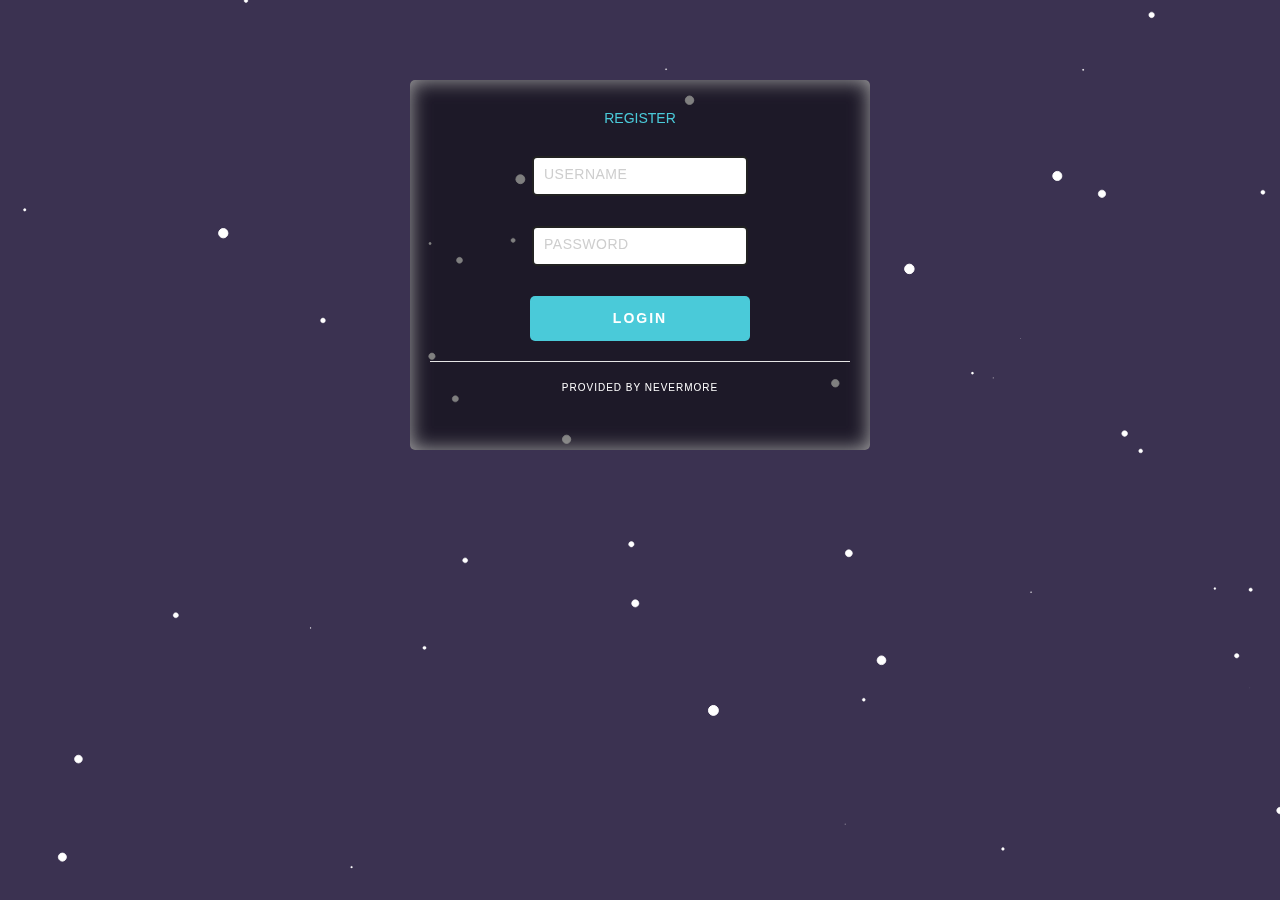
<file: src/main/resources/static/youGuess/index.html>
<html>
    <head>
        <meta charset="UTF-8"/>
        <title>首页</title>
        <script src="js/jquery-3.3.1.min.js"></script>
        <script src="layui/layui.all.js"></script>
        <script src="js/common/common.js"></script>
        <script src="js/index/index.js"></script>
        <script src="js/common/paper-full.min.js"></script>
        <script src="js/common/fly.js"></script>
        <script src="js/common/header.js"></script>
        <link rel="stylesheet" href="layui/css/layui.css" />
        <link rel="stylesheet" href="css/common/common.css" />
        <link rel="stylesheet" href="css/common/header.css" />
        <link rel="stylesheet" href="css/index/index.css" />
        <link rel="stylesheet" href="css/animate.css" />
        <!-- <link rel="import" href="header.html" id="header"/> -->
    </head>
    <body>
        <div class="picBack">
            <canvas id="space" resize="true"></canvas>
        </div>
        <div class="indexBack">
            <!-- <iframe class="header-iframe" src="header.html" frameborder="no" width="100%" height="150px"></iframe> -->
            <div class="breadCrumb">
                <ul class="header-ul">
                    <li class="header-li">
                        <div class="text personInfo">个人中心</div>
                        <div class="text-bottom"></div>
                        <div class="personInfoDiv" style="display: none;">
                            <span class="changeImg">更换头像</span>
                            <span class="changePassword">修改密码</span>
                            <span class="layout">注销登录</span>
                        </div>
                    </li>
                    <li class="header-li">
                        <div class="text">asdsa</div>
                        <div class="text-bottom"></div>
                    </li>
                    <li class="header-li">
                        <div class="text">asd</div>
                        <div class="text-bottom"></div>
                    </li>
                </ul>
                <div>
                    <div class="imgChooseDiv" style="display: none;">
                        <div class="preview"></div>
                        <div class="defaultImgsDiv">
                            <div class="defaultImgDiv img-0"></div>
                            <div class="defaultImgDiv img-1"></div>
                            <div class="defaultImgDiv img-2"></div>
                            <div class="defaultImgDiv img-3"></div>
                            <div class="defaultImgDiv img-4"></div>
                            <div class="defaultImgDiv img-5"></div>
                            <div class="defaultImgDiv img-6"></div>
                            <div class="defaultImgDiv img-7"></div>
                            <div class="defaultImgDiv img-8"></div>
                            <div class="defaultImgDiv img-9"></div>
                            <div class="defaultImgDiv img-10"></div>
                            <div class="defaultImgDiv img-11"></div>
                            <div class="defaultImgDiv img-12"></div>
                            <div class="defaultImgDiv img-13"></div>
                            <div class="defaultImgDiv img-14"></div>
                            <div class="defaultImgDiv img-15"></div>
                            <div class="defaultImgDiv img-16"></div>
                            <div class="defaultImgDiv img-17"></div>
                            <div class="defaultImgDiv img-18"></div>
                            <div class="defaultImgDiv img-19"></div>
                            <div class="defaultImgDiv img-20"></div>
                            <div class="defaultImgDiv img-21"></div>
                            <div class="defaultImgDiv img-22"></div>
                            <div class="defaultImgDiv img-23"></div>
                        </div>
                        <div class="bottom-btn">
                            <div class="save">
                                save
                            </div>
                            <div class="cancel">
                                cancel
                            </div>
                        </div>
                    </div>
                </div>
            </div>
            <div class="tipDiv">
                <span class="tip" title="secret">
                    &nbsp;&nbsp;&nbsp;&nbsp;感谢你的加入，你已成功进入本系统的大门，以下仍有几个入口有待你的探索，
                    进入之前请留意每个房间的要求，快快进入体验吧(请用鼠标点击<span class="access-text">文字</span>以打开入口)
                </span>
            </div>
            <div class="entranceDivBack">
                <div class="entranceDiv">
                    <div class="doorDiv">
                        <div id="door1" class="door" style="display: none;">
                            第一道门
                        </div>
                    </div>
                    <div class="doorDiv">
                        <div id="door2" class="door" style="display: none;">
                            第二道门
                        </div>
                    </div>
                    <div class="doorDiv">
                        <div id="door3" class="door" style="display: none;">
                            第三道门
                        </div>
                    </div>
                    <div class="doorDiv">
                        <div id="door4" class="door" style="display: none;">
                            第四道门
                        </div>
                    </div>
                    
                </div>
            </div>
        </div>
    </body>
</html>
</file>
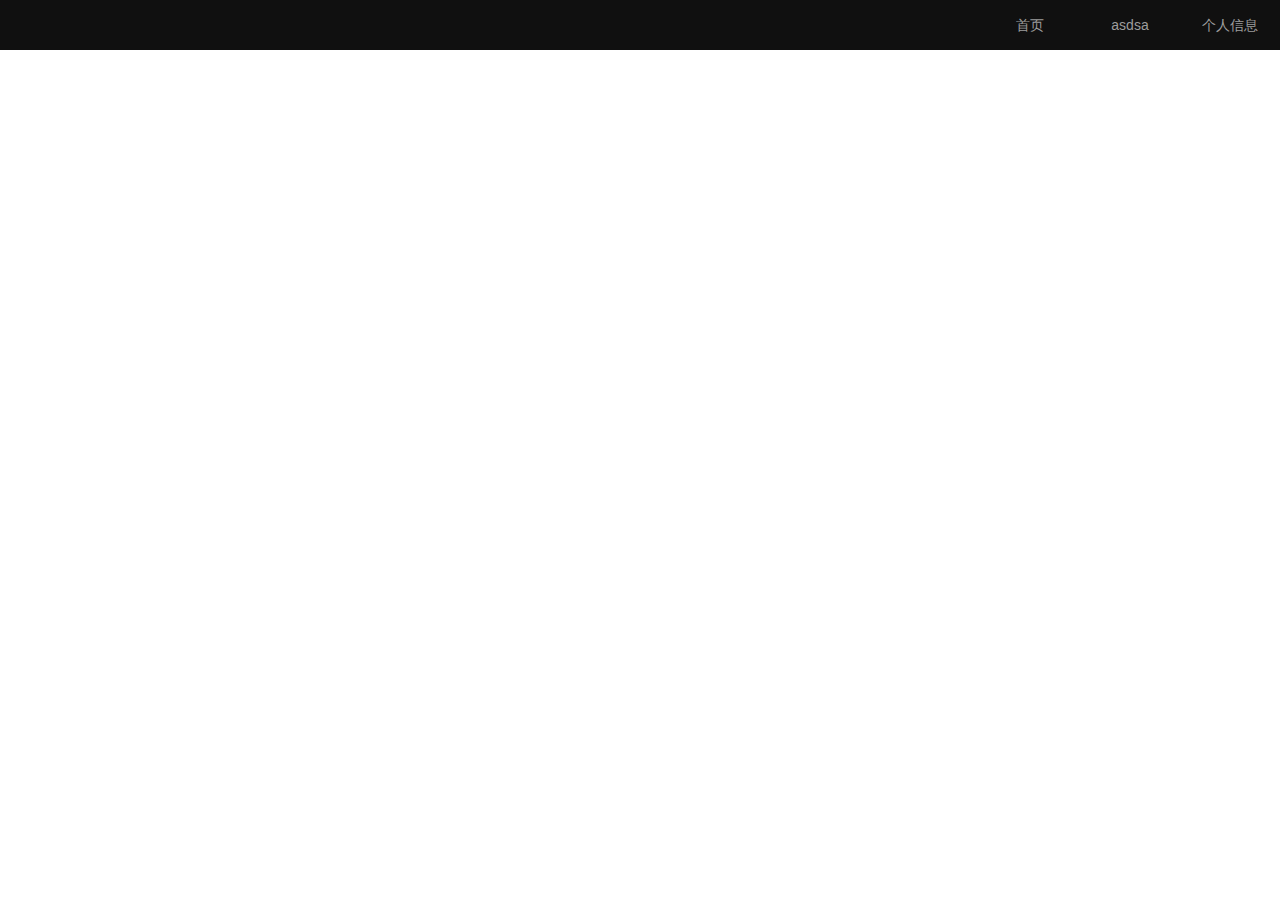
<file: src/main/resources/static/youGuess/header.html>
<html>
    <head>
        <meta charset="UTF-8"/>
        <script src="js/jquery-3.3.1.min.js"></script>
        <script src="layui/layui.all.js"></script>
        <script src="js/common/common.js"></script>
        <script src="js/common/header.js"></script>
        <link rel="stylesheet" href="layui/css/layui.css" />
        <link rel="stylesheet" href="css/common/common.css" />
        <link rel="stylesheet" href="css/common/header.css" />
        <link rel="stylesheet" href="css/animate.css" />
    </head>
    <body>
        <div class="breadCrumb">
            <ul class="header-ul">
                <li class="header-li">
                    <div class="text personInfo">个人信息</div>
                    <div class="text-bottom"></div>
                    <div class="personInfoDiv" style="display: none;">
                        <span class="changeImg">更换头像</span>
                        <span class="layout">注销登录</span>
                    </div>
                </li>
                <li class="header-li">
                    <div class="text">asdsa</div>
                    <div class="text-bottom"></div>
                </li>
                <li class="header-li">
                    <div class="text index">首页</div>
                    <div class="text-bottom"></div>
                </li>
            </ul>
        </div>
    </body>
</html>
</file>
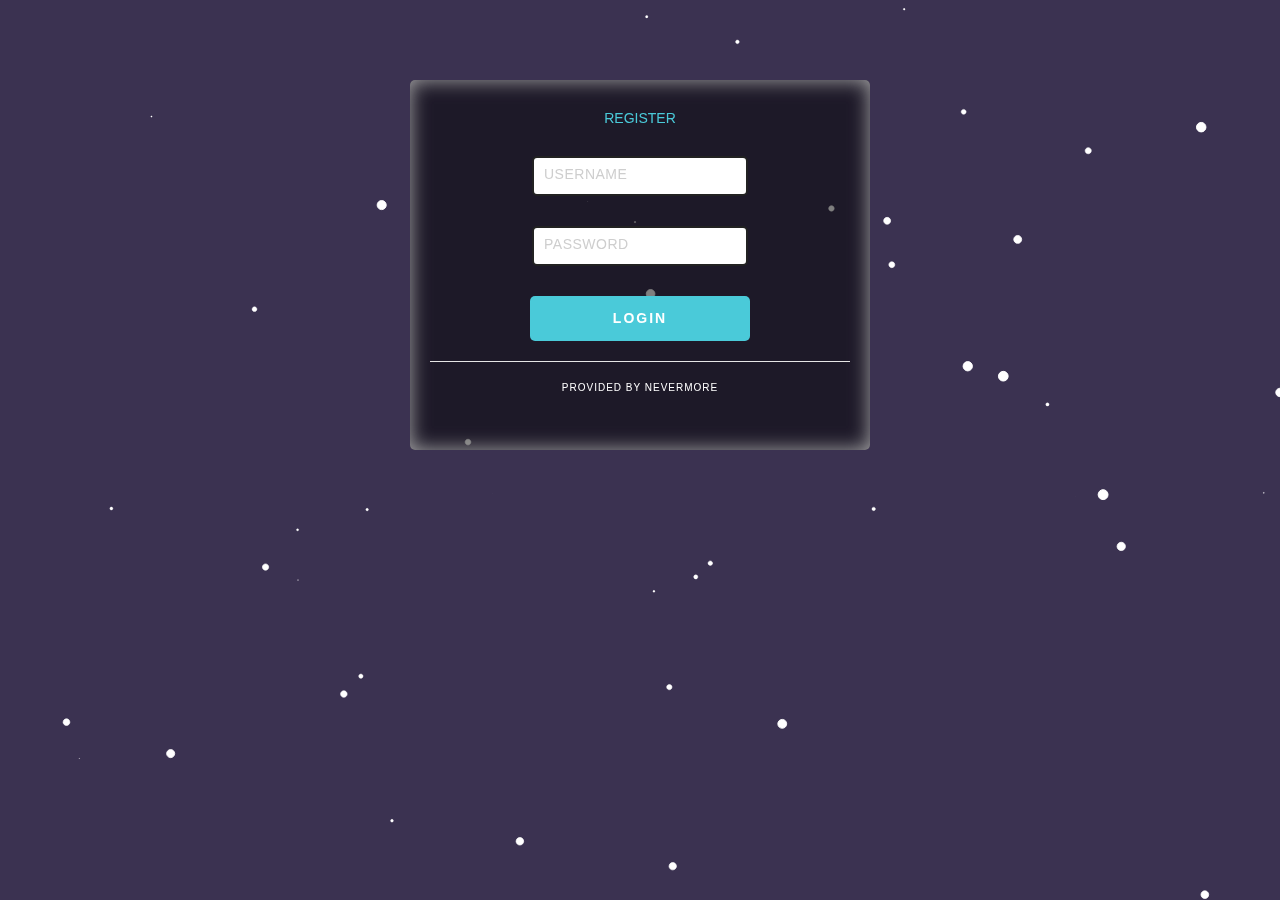
<file: src/main/resources/static/youGuess/login.html>
<html>
    <head>
        <meta charset="UTF-8"/>
        <title>登录</title>
        <script src="js/jquery-3.3.1.min.js"></script>
        <script src="layui/layui.all.js"></script>
        <script src="js/login/base.js"></script>
        <script src="js/login/request.js"></script>
        <script src="js/login/validate.js"></script>
        <script src="js/common/common.js"></script>
        <script src="js/common/paper-full.min.js"></script>
        <script src="js/common/fly.js"></script>
        <link rel="stylesheet" href="layui/css/layui.css" />
        <link rel="stylesheet" href="css/common/common.css" />
        <link rel="stylesheet" href="css/login/login.css" />
        <link rel="stylesheet" href="css/animate.css" />
    </head>
    <body>
        <div class="picBack">
            <canvas id="space" resize="true"></canvas>
        </div>
        <div class="loginBack">
            <div class="operateDiv loginDiv">
                <div class="register">
                    <span class="reg-btn">register</span>
                </div>
                <div class="userName-div">
                    <input type="text" id="userName" class="userName"/>
                    <label for="userName" class="userName-label">userName</label>
                </div>
                <div class="password-div">
                    <input type="password" id="password" class="password"/>
                    <label for="password" class="password-label">password</label>
                </div>
                <div id="login" class="submit">
                    login
                    <!-- <div class="glareLogin"></div> -->
                </div>
                <hr class="splitLine"/>
                <div class="copyright">provided by <span class="author">Nevermore</span></div>
            </div>
            <div class="operateDiv registerDiv" style="display: none;">
                <div class="backToLogin">
                    <span class="reg-mark-left"></span>
                </div>
                <div class="userName-div">
                    <input type="text" id="reg-userName" class="userName"/>
                    <label for="reg-userName" class="userName-label">userName</label>
                </div>
                <div class="password-div">
                    <input type="password" id="reg-password" class="password"/>
                    <label for="reg-password" class="password-label">password</label>
                </div>
                <div class="password-again-div">
                    <input type="password" id="reg-password-again" class="password-again"/>
                    <label for="reg-password-again" class="password-again-label">password again</label>
                </div>
                <div class="nickName-div">
                    <input type="text" id="reg-nickName" class="nickName"/>
                    <label for="reg-nickName" class="nickName-label">nickName</label>
                </div>
                <div id="register" class="submit">
                    register
                    <!-- <div class="glareRegister"></div> -->
                </div>
            </div>
        </div>
    </body>
</html>
</file>
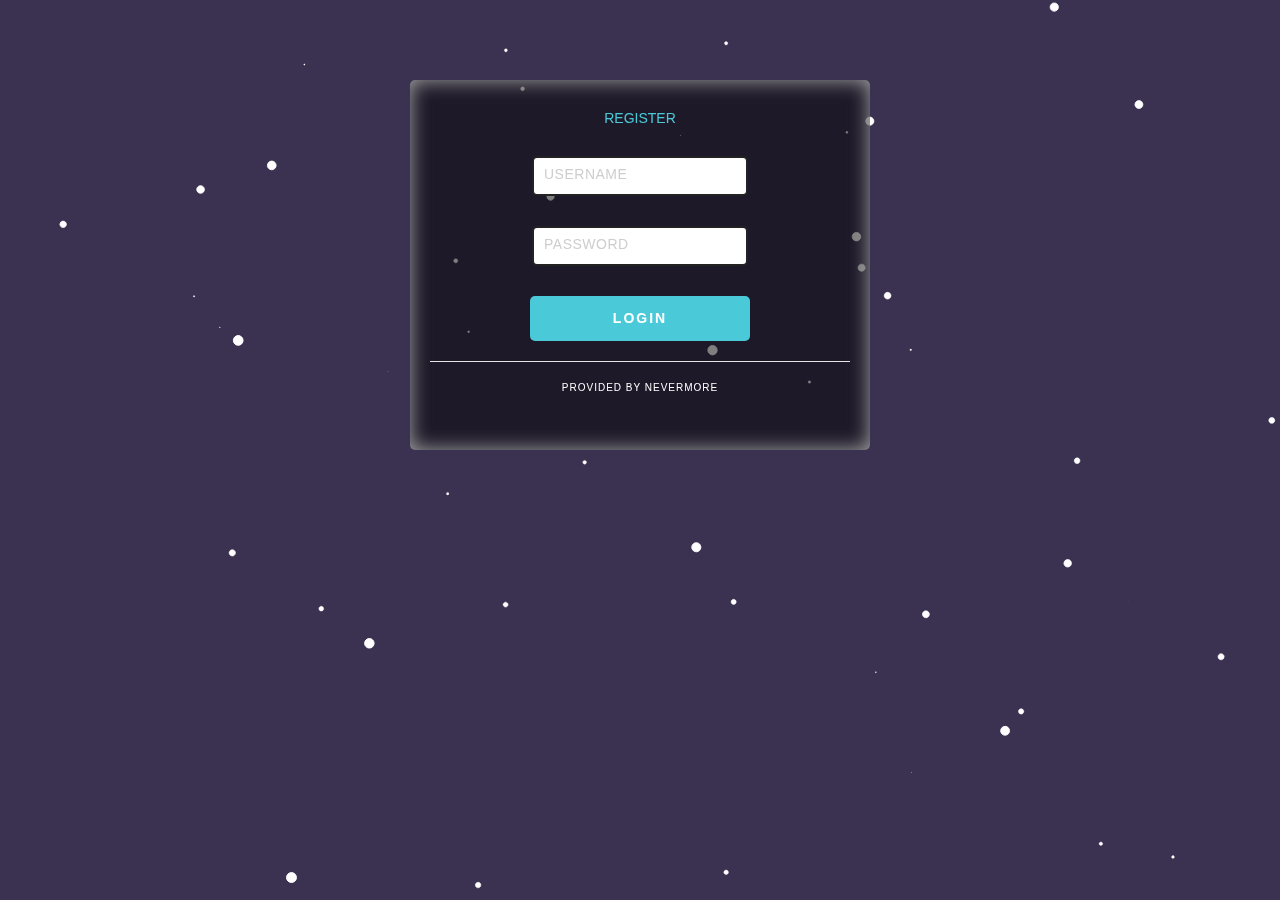
<file: src/main/resources/static/youGuess/paint.html>
<html>
    <head>
        <meta charset="UTF-8"/>
        <title>画一画/猜一猜</title>
        <script src="js/jquery-3.3.1.min.js"></script>
        <script src="layui/layui.all.js"></script>
        <script src="js/paint/painting.js"></script>
        <script src="js/paint/other.js"></script>
        <link rel="stylesheet" href="layui/css/layui.css">
        <link rel="stylesheet" href="css/paint/main.css">
        <link rel="stylesheet" href="css/paint/top.css">
        <link rel="stylesheet" href="css/paint/middle.css">
        <link rel="stylesheet" href="css/paint/bottom.css">
        <link rel="stylesheet" href="css/paint/scoreBoard.css">
    </head>
    <body>
        <div class="picBack"></div>
        <div class="back">
            <span id="gameTime"></span>
            <button id="startGame" style="display: none;">startGame</button>
            <!-- <input id="userName" placeholder="用户名" type="text"/>
            <input id="roomName" placeholder="房间名" type="text"/>
            <button id="connect">connect</button> -->
            <button id="exit">exit</button>
            <div class="tip-top"></div>
            <div class="body-middle">
                <div class="user-left">
                    <span class="user" id="user1" style="display: block;">
                        <img src="#"/><span class="username">user1</span>
                    </span>
                    <span class="user" id="user2" style="display: none;">
                        <img src="#"/><span class="username">user2</span>
                    </span>
                    <span class="user" id="user3" style="display: none;">
                        <img src="#"/><span class="username">user3</span>
                    </span>
                    <span class="user" id="user4" style="display: none;">
                        <img src="#"/><span class="username">user4</span>
                    </span>
                </div>
                <div class="paint-board-div">
                    <img id="img" width="450px" height="450px" style="display: none;"/>
                    <canvas id="paint-board" width="450" height="450">browser not support</canvas>
                </div>
                <div class="user-right">
                    <span class="user" id="user5" style="display: none;">
                        <img src="#"/><span class="username">user5</span>
                    </span>
                    <span class="user" id="user6" style="display: none;">
                        <img src="#"/><span class="username">user6</span>
                    </span>
                    <span class="user" id="user7" style="display: none;">
                        <img src="#"/><span class="username">user7</span>
                    </span>
                    <span class="user" id="user8" style="display: none;">
                        <img src="#"/><span class="username">user8</span>
                    </span>
                </div>
                <div class="chat-right">
                    <div id="message"></div>
                    <div class="chooseEmotionDiv" style="display: none;">
                        <span class="emoti">😃</span>
                        <span class="emoti">😭</span>
                        <span class="emoti">😓</span>
                        <span class="emoti">😏</span>
                        <span class="emoti">😎</span>
                        <span class="emoti">😶</span>
                        <span class="emoti">😵</span>
                        <span class="emoti">😒</span>
                    </div>
                    <div class="btn">
                        <textarea id="content"></textarea>
                        <div id="emotion">
                            <img id="emPic" src="pic/emotion.png"/>
                        </div>
                        <button id="send">发送</button>
                    </div>
                </div>
            </div>
            <div class="operator-bottom">
                <div class="lineWidthDiv">
                    <span class="lineWidth" title="1">1️⃣</span>
                    <span class="lineWidth" title="3">3️⃣</span>
                    <span class="lineWidth" title="5">5️⃣</span>
                    <span class="lineWidth" title="10">🔟</span>
                </div>
                <div class="colorChoose">
                    <input type="color" id="colorSelector"/>
                </div>
            </div>
            <div class="scoreBoard" style="display: none;">
                <div class="answer">本轮答案: 这是答案</div>
                <hr/>
                <div class="scores">
                    <div class="scores-row row0" style="display: none;">
                        <span class="name">nevermore</span>
                        <span class="score">99</span>
                    </div>
                    <div class="scores-row row1" style="display: none;">
                        <span class="name">nevermore</span>
                        <span class="score">99</span>
                    </div>
                    <div class="scores-row row2" style="display: none;">
                        <span class="name">nevermore</span>
                        <span class="score">99</span>
                    </div>
                    <div class="scores-row row3" style="display: none;">
                        <span class="name">nevermore</span>
                        <span class="score">99</span>
                    </div>
                    <div class="scores-row row4" style="display: none;">
                        <span class="name">nevermore</span>
                        <span class="score">99</span>
                    </div>
                    <div class="scores-row row5" style="display: none;">
                        <span class="name">nevermore</span>
                        <span class="score">99</span>
                    </div>
                    <div class="scores-row row6" style="display: none;">
                        <span class="name">nevermore</span>
                        <span class="score">99</span>
                    </div>
                    <div class="scores-row row7" style="display: none;">
                        <span class="name">nevermore</span>
                        <span class="score">99</span>
                    </div>
                </div>
            </div>
        </div>
    </body>
</html>
</file>
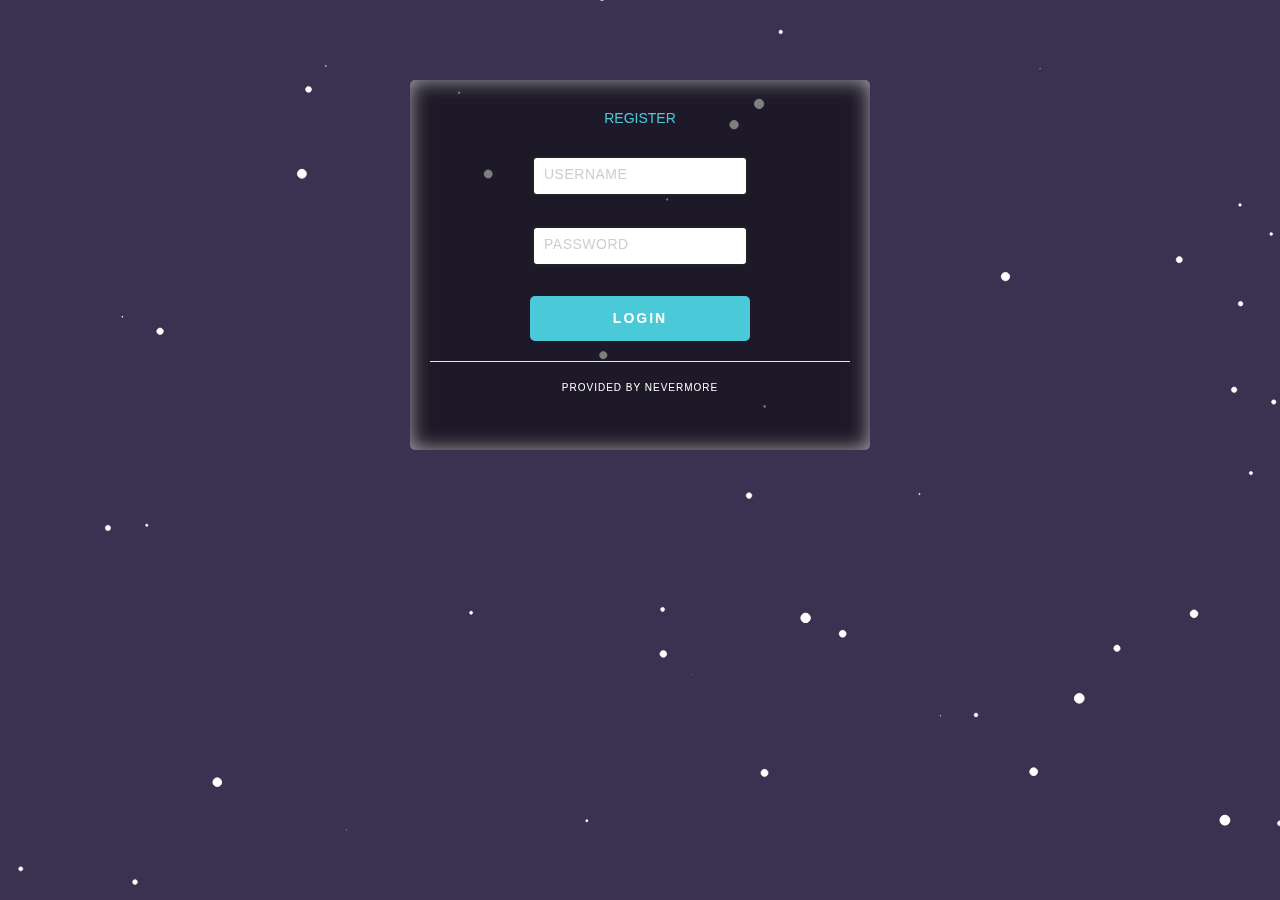
<file: src/main/resources/static/youGuess/roomChoose.html>
<html>
    <head>
        <meta charset="UTF-8"/>
        <title>进入房间</title>
        <script src="js/jquery-3.3.1.min.js"></script>
        <script src="layui/layui.all.js"></script>
        <script src="js/common/common.js"></script>
        <script src="js/roomChoose/base.js"></script>
        <script src="js/roomChoose/validate.js"></script>
        <script src="js/roomChoose/request.js"></script>
        <script src="js/common/paper-full.min.js"></script>
        <script src="js/common/fly.js"></script>
        <link rel="stylesheet" href="layui/css/layui.css" />
        <link rel="stylesheet" href="css/animate.css" />
        <link rel="stylesheet" href="css/common/common.css" />
        <link rel="stylesheet" href="css/roomChoose/roomChoose.css"/>
    </head>
    <body>
        <div class="picBack">
            <canvas id="space" resize="true"></canvas>
        </div>
        <div class="roomChooseBack">
            <div class="operateDiv">
                <div class="roomNameOutter">
                    <div class="roomName-div">
                        <input type="text" id="roomName"/>
                        <label for="roomName" class="roomName-label">roomName</label>
                    </div>
                    <div id="access" class="submit">access</div>
                </div>
            </div>
        </div>
    </body>
</html>
</file>
<file: src/main/resources/static/youGuess/layui/css/layui.css>
/** layui-v2.4.5 MIT License By https://www.layui.com */
 .layui-inline,img{display:inline-block;vertical-align:middle}h1,h2,h3,h4,h5,h6{font-weight:400}.layui-edge,.layui-header,.layui-inline,.layui-main{position:relative}.layui-elip,.layui-form-checkbox span,.layui-form-pane .layui-form-label{text-overflow:ellipsis;white-space:nowrap}.layui-btn,.layui-edge,.layui-inline,img{vertical-align:middle}.layui-btn,.layui-disabled,.layui-icon,.layui-unselect{-webkit-user-select:none;-ms-user-select:none;-moz-user-select:none}blockquote,body,button,dd,div,dl,dt,form,h1,h2,h3,h4,h5,h6,input,li,ol,p,pre,td,textarea,th,ul{margin:0;padding:0;-webkit-tap-highlight-color:rgba(0,0,0,0)}a:active,a:hover{outline:0}img{border:none}li{list-style:none}table{border-collapse:collapse;border-spacing:0}h4,h5,h6{font-size:100%}button,input,optgroup,option,select,textarea{font-family:inherit;font-size:inherit;font-style:inherit;font-weight:inherit;outline:0}pre{white-space:pre-wrap;white-space:-moz-pre-wrap;white-space:-pre-wrap;white-space:-o-pre-wrap;word-wrap:break-word}body{line-height:24px;font:14px Helvetica Neue,Helvetica,PingFang SC,Tahoma,Arial,sans-serif}hr{height:1px;margin:10px 0;border:0;clear:both}a{color:#333;text-decoration:none}a:hover{color:#777}a cite{font-style:normal;*cursor:pointer}.layui-border-box,.layui-border-box *{box-sizing:border-box}.layui-box,.layui-box *{box-sizing:content-box}.layui-clear{clear:both;*zoom:1}.layui-clear:after{content:'\20';clear:both;*zoom:1;display:block;height:0}.layui-inline{*display:inline;*zoom:1}.layui-edge{display:inline-block;width:0;height:0;border-width:6px;border-style:dashed;border-color:transparent;overflow:hidden}.layui-edge-top{top:-4px;border-bottom-color:#999;border-bottom-style:solid}.layui-edge-right{border-left-color:#999;border-left-style:solid}.layui-edge-bottom{top:2px;border-top-color:#999;border-top-style:solid}.layui-edge-left{border-right-color:#999;border-right-style:solid}.layui-elip{overflow:hidden}.layui-disabled,.layui-disabled:hover{color:#d2d2d2!important;cursor:not-allowed!important}.layui-circle{border-radius:100%}.layui-show{display:block!important}.layui-hide{display:none!important}@font-face{font-family:layui-icon;src:url(../font/iconfont.eot?v=240);src:url(../font/iconfont.eot?v=240#iefix) format('embedded-opentype'),url(../font/iconfont.svg?v=240#iconfont) format('svg'),url(../font/iconfont.woff?v=240) format('woff'),url(../font/iconfont.ttf?v=240) format('truetype')}.layui-icon{font-family:layui-icon!important;font-size:16px;font-style:normal;-webkit-font-smoothing:antialiased;-moz-osx-font-smoothing:grayscale}.layui-icon-reply-fill:before{content:"\e611"}.layui-icon-set-fill:before{content:"\e614"}.layui-icon-menu-fill:before{content:"\e60f"}.layui-icon-search:before{content:"\e615"}.layui-icon-share:before{content:"\e641"}.layui-icon-set-sm:before{content:"\e620"}.layui-icon-engine:before{content:"\e628"}.layui-icon-close:before{content:"\1006"}.layui-icon-close-fill:before{content:"\1007"}.layui-icon-chart-screen:before{content:"\e629"}.layui-icon-star:before{content:"\e600"}.layui-icon-circle-dot:before{content:"\e617"}.layui-icon-chat:before{content:"\e606"}.layui-icon-release:before{content:"\e609"}.layui-icon-list:before{content:"\e60a"}.layui-icon-chart:before{content:"\e62c"}.layui-icon-ok-circle:before{content:"\1005"}.layui-icon-layim-theme:before{content:"\e61b"}.layui-icon-table:before{content:"\e62d"}.layui-icon-right:before{content:"\e602"}.layui-icon-left:before{content:"\e603"}.layui-icon-cart-simple:before{content:"\e698"}.layui-icon-face-cry:before{content:"\e69c"}.layui-icon-face-smile:before{content:"\e6af"}.layui-icon-survey:before{content:"\e6b2"}.layui-icon-tree:before{content:"\e62e"}.layui-icon-upload-circle:before{content:"\e62f"}.layui-icon-add-circle:before{content:"\e61f"}.layui-icon-download-circle:before{content:"\e601"}.layui-icon-templeate-1:before{content:"\e630"}.layui-icon-util:before{content:"\e631"}.layui-icon-face-surprised:before{content:"\e664"}.layui-icon-edit:before{content:"\e642"}.layui-icon-speaker:before{content:"\e645"}.layui-icon-down:before{content:"\e61a"}.layui-icon-file:before{content:"\e621"}.layui-icon-layouts:before{content:"\e632"}.layui-icon-rate-half:before{content:"\e6c9"}.layui-icon-add-circle-fine:before{content:"\e608"}.layui-icon-prev-circle:before{content:"\e633"}.layui-icon-read:before{content:"\e705"}.layui-icon-404:before{content:"\e61c"}.layui-icon-carousel:before{content:"\e634"}.layui-icon-help:before{content:"\e607"}.layui-icon-code-circle:before{content:"\e635"}.layui-icon-water:before{content:"\e636"}.layui-icon-username:before{content:"\e66f"}.layui-icon-find-fill:before{content:"\e670"}.layui-icon-about:before{content:"\e60b"}.layui-icon-location:before{content:"\e715"}.layui-icon-up:before{content:"\e619"}.layui-icon-pause:before{content:"\e651"}.layui-icon-date:before{content:"\e637"}.layui-icon-layim-uploadfile:before{content:"\e61d"}.layui-icon-delete:before{content:"\e640"}.layui-icon-play:before{content:"\e652"}.layui-icon-top:before{content:"\e604"}.layui-icon-friends:before{content:"\e612"}.layui-icon-refresh-3:before{content:"\e9aa"}.layui-icon-ok:before{content:"\e605"}.layui-icon-layer:before{content:"\e638"}.layui-icon-face-smile-fine:before{content:"\e60c"}.layui-icon-dollar:before{content:"\e659"}.layui-icon-group:before{content:"\e613"}.layui-icon-layim-download:before{content:"\e61e"}.layui-icon-picture-fine:before{content:"\e60d"}.layui-icon-link:before{content:"\e64c"}.layui-icon-diamond:before{content:"\e735"}.layui-icon-log:before{content:"\e60e"}.layui-icon-rate-solid:before{content:"\e67a"}.layui-icon-fonts-del:before{content:"\e64f"}.layui-icon-unlink:before{content:"\e64d"}.layui-icon-fonts-clear:before{content:"\e639"}.layui-icon-triangle-r:before{content:"\e623"}.layui-icon-circle:before{content:"\e63f"}.layui-icon-radio:before{content:"\e643"}.layui-icon-align-center:before{content:"\e647"}.layui-icon-align-right:before{content:"\e648"}.layui-icon-align-left:before{content:"\e649"}.layui-icon-loading-1:before{content:"\e63e"}.layui-icon-return:before{content:"\e65c"}.layui-icon-fonts-strong:before{content:"\e62b"}.layui-icon-upload:before{content:"\e67c"}.layui-icon-dialogue:before{content:"\e63a"}.layui-icon-video:before{content:"\e6ed"}.layui-icon-headset:before{content:"\e6fc"}.layui-icon-cellphone-fine:before{content:"\e63b"}.layui-icon-add-1:before{content:"\e654"}.layui-icon-face-smile-b:before{content:"\e650"}.layui-icon-fonts-html:before{content:"\e64b"}.layui-icon-form:before{content:"\e63c"}.layui-icon-cart:before{content:"\e657"}.layui-icon-camera-fill:before{content:"\e65d"}.layui-icon-tabs:before{content:"\e62a"}.layui-icon-fonts-code:before{content:"\e64e"}.layui-icon-fire:before{content:"\e756"}.layui-icon-set:before{content:"\e716"}.layui-icon-fonts-u:before{content:"\e646"}.layui-icon-triangle-d:before{content:"\e625"}.layui-icon-tips:before{content:"\e702"}.layui-icon-picture:before{content:"\e64a"}.layui-icon-more-vertical:before{content:"\e671"}.layui-icon-flag:before{content:"\e66c"}.layui-icon-loading:before{content:"\e63d"}.layui-icon-fonts-i:before{content:"\e644"}.layui-icon-refresh-1:before{content:"\e666"}.layui-icon-rmb:before{content:"\e65e"}.layui-icon-home:before{content:"\e68e"}.layui-icon-user:before{content:"\e770"}.layui-icon-notice:before{content:"\e667"}.layui-icon-login-weibo:before{content:"\e675"}.layui-icon-voice:before{content:"\e688"}.layui-icon-upload-drag:before{content:"\e681"}.layui-icon-login-qq:before{content:"\e676"}.layui-icon-snowflake:before{content:"\e6b1"}.layui-icon-file-b:before{content:"\e655"}.layui-icon-template:before{content:"\e663"}.layui-icon-auz:before{content:"\e672"}.layui-icon-console:before{content:"\e665"}.layui-icon-app:before{content:"\e653"}.layui-icon-prev:before{content:"\e65a"}.layui-icon-website:before{content:"\e7ae"}.layui-icon-next:before{content:"\e65b"}.layui-icon-component:before{content:"\e857"}.layui-icon-more:before{content:"\e65f"}.layui-icon-login-wechat:before{content:"\e677"}.layui-icon-shrink-right:before{content:"\e668"}.layui-icon-spread-left:before{content:"\e66b"}.layui-icon-camera:before{content:"\e660"}.layui-icon-note:before{content:"\e66e"}.layui-icon-refresh:before{content:"\e669"}.layui-icon-female:before{content:"\e661"}.layui-icon-male:before{content:"\e662"}.layui-icon-password:before{content:"\e673"}.layui-icon-senior:before{content:"\e674"}.layui-icon-theme:before{content:"\e66a"}.layui-icon-tread:before{content:"\e6c5"}.layui-icon-praise:before{content:"\e6c6"}.layui-icon-star-fill:before{content:"\e658"}.layui-icon-rate:before{content:"\e67b"}.layui-icon-template-1:before{content:"\e656"}.layui-icon-vercode:before{content:"\e679"}.layui-icon-cellphone:before{content:"\e678"}.layui-icon-screen-full:before{content:"\e622"}.layui-icon-screen-restore:before{content:"\e758"}.layui-icon-cols:before{content:"\e610"}.layui-icon-export:before{content:"\e67d"}.layui-icon-print:before{content:"\e66d"}.layui-icon-slider:before{content:"\e714"}.layui-main{width:1140px;margin:0 auto}.layui-header{z-index:1000;height:60px}.layui-header a:hover{transition:all .5s;-webkit-transition:all .5s}.layui-side{position:fixed;left:0;top:0;bottom:0;z-index:999;width:200px;overflow-x:hidden}.layui-side-scroll{position:relative;width:220px;height:100%;overflow-x:hidden}.layui-body{position:absolute;left:200px;right:0;top:0;bottom:0;z-index:998;width:auto;overflow:hidden;overflow-y:auto;box-sizing:border-box}.layui-layout-body{overflow:hidden}.layui-layout-admin .layui-header{background-color:#23262E}.layui-layout-admin .layui-side{top:60px;width:200px;overflow-x:hidden}.layui-layout-admin .layui-body{top:60px;bottom:44px}.layui-layout-admin .layui-main{width:auto;margin:0 15px}.layui-layout-admin .layui-footer{position:fixed;left:200px;right:0;bottom:0;height:44px;line-height:44px;padding:0 15px;background-color:#eee}.layui-layout-admin .layui-logo{position:absolute;left:0;top:0;width:200px;height:100%;line-height:60px;text-align:center;color:#009688;font-size:16px}.layui-layout-admin .layui-header .layui-nav{background:0 0}.layui-layout-left{position:absolute!important;left:200px;top:0}.layui-layout-right{position:absolute!important;right:0;top:0}.layui-container{position:relative;margin:0 auto;padding:0 15px;box-sizing:border-box}.layui-fluid{position:relative;margin:0 auto;padding:0 15px}.layui-row:after,.layui-row:before{content:'';display:block;clear:both}.layui-col-lg1,.layui-col-lg10,.layui-col-lg11,.layui-col-lg12,.layui-col-lg2,.layui-col-lg3,.layui-col-lg4,.layui-col-lg5,.layui-col-lg6,.layui-col-lg7,.layui-col-lg8,.layui-col-lg9,.layui-col-md1,.layui-col-md10,.layui-col-md11,.layui-col-md12,.layui-col-md2,.layui-col-md3,.layui-col-md4,.layui-col-md5,.layui-col-md6,.layui-col-md7,.layui-col-md8,.layui-col-md9,.layui-col-sm1,.layui-col-sm10,.layui-col-sm11,.layui-col-sm12,.layui-col-sm2,.layui-col-sm3,.layui-col-sm4,.layui-col-sm5,.layui-col-sm6,.layui-col-sm7,.layui-col-sm8,.layui-col-sm9,.layui-col-xs1,.layui-col-xs10,.layui-col-xs11,.layui-col-xs12,.layui-col-xs2,.layui-col-xs3,.layui-col-xs4,.layui-col-xs5,.layui-col-xs6,.layui-col-xs7,.layui-col-xs8,.layui-col-xs9{position:relative;display:block;box-sizing:border-box}.layui-col-xs1,.layui-col-xs10,.layui-col-xs11,.layui-col-xs12,.layui-col-xs2,.layui-col-xs3,.layui-col-xs4,.layui-col-xs5,.layui-col-xs6,.layui-col-xs7,.layui-col-xs8,.layui-col-xs9{float:left}.layui-col-xs1{width:8.33333333%}.layui-col-xs2{width:16.66666667%}.layui-col-xs3{width:25%}.layui-col-xs4{width:33.33333333%}.layui-col-xs5{width:41.66666667%}.layui-col-xs6{width:50%}.layui-col-xs7{width:58.33333333%}.layui-col-xs8{width:66.66666667%}.layui-col-xs9{width:75%}.layui-col-xs10{width:83.33333333%}.layui-col-xs11{width:91.66666667%}.layui-col-xs12{width:100%}.layui-col-xs-offset1{margin-left:8.33333333%}.layui-col-xs-offset2{margin-left:16.66666667%}.layui-col-xs-offset3{margin-left:25%}.layui-col-xs-offset4{margin-left:33.33333333%}.layui-col-xs-offset5{margin-left:41.66666667%}.layui-col-xs-offset6{margin-left:50%}.layui-col-xs-offset7{margin-left:58.33333333%}.layui-col-xs-offset8{margin-left:66.66666667%}.layui-col-xs-offset9{margin-left:75%}.layui-col-xs-offset10{margin-left:83.33333333%}.layui-col-xs-offset11{margin-left:91.66666667%}.layui-col-xs-offset12{margin-left:100%}@media screen and (max-width:768px){.layui-hide-xs{display:none!important}.layui-show-xs-block{display:block!important}.layui-show-xs-inline{display:inline!important}.layui-show-xs-inline-block{display:inline-block!important}}@media screen and (min-width:768px){.layui-container{width:750px}.layui-hide-sm{display:none!important}.layui-show-sm-block{display:block!important}.layui-show-sm-inline{display:inline!important}.layui-show-sm-inline-block{display:inline-block!important}.layui-col-sm1,.layui-col-sm10,.layui-col-sm11,.layui-col-sm12,.layui-col-sm2,.layui-col-sm3,.layui-col-sm4,.layui-col-sm5,.layui-col-sm6,.layui-col-sm7,.layui-col-sm8,.layui-col-sm9{float:left}.layui-col-sm1{width:8.33333333%}.layui-col-sm2{width:16.66666667%}.layui-col-sm3{width:25%}.layui-col-sm4{width:33.33333333%}.layui-col-sm5{width:41.66666667%}.layui-col-sm6{width:50%}.layui-col-sm7{width:58.33333333%}.layui-col-sm8{width:66.66666667%}.layui-col-sm9{width:75%}.layui-col-sm10{width:83.33333333%}.layui-col-sm11{width:91.66666667%}.layui-col-sm12{width:100%}.layui-col-sm-offset1{margin-left:8.33333333%}.layui-col-sm-offset2{margin-left:16.66666667%}.layui-col-sm-offset3{margin-left:25%}.layui-col-sm-offset4{margin-left:33.33333333%}.layui-col-sm-offset5{margin-left:41.66666667%}.layui-col-sm-offset6{margin-left:50%}.layui-col-sm-offset7{margin-left:58.33333333%}.layui-col-sm-offset8{margin-left:66.66666667%}.layui-col-sm-offset9{margin-left:75%}.layui-col-sm-offset10{margin-left:83.33333333%}.layui-col-sm-offset11{margin-left:91.66666667%}.layui-col-sm-offset12{margin-left:100%}}@media screen and (min-width:992px){.layui-container{width:970px}.layui-hide-md{display:none!important}.layui-show-md-block{display:block!important}.layui-show-md-inline{display:inline!important}.layui-show-md-inline-block{display:inline-block!important}.layui-col-md1,.layui-col-md10,.layui-col-md11,.layui-col-md12,.layui-col-md2,.layui-col-md3,.layui-col-md4,.layui-col-md5,.layui-col-md6,.layui-col-md7,.layui-col-md8,.layui-col-md9{float:left}.layui-col-md1{width:8.33333333%}.layui-col-md2{width:16.66666667%}.layui-col-md3{width:25%}.layui-col-md4{width:33.33333333%}.layui-col-md5{width:41.66666667%}.layui-col-md6{width:50%}.layui-col-md7{width:58.33333333%}.layui-col-md8{width:66.66666667%}.layui-col-md9{width:75%}.layui-col-md10{width:83.33333333%}.layui-col-md11{width:91.66666667%}.layui-col-md12{width:100%}.layui-col-md-offset1{margin-left:8.33333333%}.layui-col-md-offset2{margin-left:16.66666667%}.layui-col-md-offset3{margin-left:25%}.layui-col-md-offset4{margin-left:33.33333333%}.layui-col-md-offset5{margin-left:41.66666667%}.layui-col-md-offset6{margin-left:50%}.layui-col-md-offset7{margin-left:58.33333333%}.layui-col-md-offset8{margin-left:66.66666667%}.layui-col-md-offset9{margin-left:75%}.layui-col-md-offset10{margin-left:83.33333333%}.layui-col-md-offset11{margin-left:91.66666667%}.layui-col-md-offset12{margin-left:100%}}@media screen and (min-width:1200px){.layui-container{width:1170px}.layui-hide-lg{display:none!important}.layui-show-lg-block{display:block!important}.layui-show-lg-inline{display:inline!important}.layui-show-lg-inline-block{display:inline-block!important}.layui-col-lg1,.layui-col-lg10,.layui-col-lg11,.layui-col-lg12,.layui-col-lg2,.layui-col-lg3,.layui-col-lg4,.layui-col-lg5,.layui-col-lg6,.layui-col-lg7,.layui-col-lg8,.layui-col-lg9{float:left}.layui-col-lg1{width:8.33333333%}.layui-col-lg2{width:16.66666667%}.layui-col-lg3{width:25%}.layui-col-lg4{width:33.33333333%}.layui-col-lg5{width:41.66666667%}.layui-col-lg6{width:50%}.layui-col-lg7{width:58.33333333%}.layui-col-lg8{width:66.66666667%}.layui-col-lg9{width:75%}.layui-col-lg10{width:83.33333333%}.layui-col-lg11{width:91.66666667%}.layui-col-lg12{width:100%}.layui-col-lg-offset1{margin-left:8.33333333%}.layui-col-lg-offset2{margin-left:16.66666667%}.layui-col-lg-offset3{margin-left:25%}.layui-col-lg-offset4{margin-left:33.33333333%}.layui-col-lg-offset5{margin-left:41.66666667%}.layui-col-lg-offset6{margin-left:50%}.layui-col-lg-offset7{margin-left:58.33333333%}.layui-col-lg-offset8{margin-left:66.66666667%}.layui-col-lg-offset9{margin-left:75%}.layui-col-lg-offset10{margin-left:83.33333333%}.layui-col-lg-offset11{margin-left:91.66666667%}.layui-col-lg-offset12{margin-left:100%}}.layui-col-space1{margin:-.5px}.layui-col-space1>*{padding:.5px}.layui-col-space3{margin:-1.5px}.layui-col-space3>*{padding:1.5px}.layui-col-space5{margin:-2.5px}.layui-col-space5>*{padding:2.5px}.layui-col-space8{margin:-3.5px}.layui-col-space8>*{padding:3.5px}.layui-col-space10{margin:-5px}.layui-col-space10>*{padding:5px}.layui-col-space12{margin:-6px}.layui-col-space12>*{padding:6px}.layui-col-space15{margin:-7.5px}.layui-col-space15>*{padding:7.5px}.layui-col-space18{margin:-9px}.layui-col-space18>*{padding:9px}.layui-col-space20{margin:-10px}.layui-col-space20>*{padding:10px}.layui-col-space22{margin:-11px}.layui-col-space22>*{padding:11px}.layui-col-space25{margin:-12.5px}.layui-col-space25>*{padding:12.5px}.layui-col-space30{margin:-15px}.layui-col-space30>*{padding:15px}.layui-btn,.layui-input,.layui-select,.layui-textarea,.layui-upload-button{outline:0;-webkit-appearance:none;transition:all .3s;-webkit-transition:all .3s;box-sizing:border-box}.layui-elem-quote{margin-bottom:10px;padding:15px;line-height:22px;border-left:5px solid #009688;border-radius:0 2px 2px 0;background-color:#f2f2f2}.layui-quote-nm{border-style:solid;border-width:1px 1px 1px 5px;background:0 0}.layui-elem-field{margin-bottom:10px;padding:0;border-width:1px;border-style:solid}.layui-elem-field legend{margin-left:20px;padding:0 10px;font-size:20px;font-weight:300}.layui-field-title{margin:10px 0 20px;border-width:1px 0 0}.layui-field-box{padding:10px 15px}.layui-field-title .layui-field-box{padding:10px 0}.layui-progress{position:relative;height:6px;border-radius:20px;background-color:#e2e2e2}.layui-progress-bar{position:absolute;left:0;top:0;width:0;max-width:100%;height:6px;border-radius:20px;text-align:right;background-color:#5FB878;transition:all .3s;-webkit-transition:all .3s}.layui-progress-big,.layui-progress-big .layui-progress-bar{height:18px;line-height:18px}.layui-progress-text{position:relative;top:-20px;line-height:18px;font-size:12px;color:#666}.layui-progress-big .layui-progress-text{position:static;padding:0 10px;color:#fff}.layui-collapse{border-width:1px;border-style:solid;border-radius:2px}.layui-colla-content,.layui-colla-item{border-top-width:1px;border-top-style:solid}.layui-colla-item:first-child{border-top:none}.layui-colla-title{position:relative;height:42px;line-height:42px;padding:0 15px 0 35px;color:#333;background-color:#f2f2f2;cursor:pointer;font-size:14px;overflow:hidden}.layui-colla-content{display:none;padding:10px 15px;line-height:22px;color:#666}.layui-colla-icon{position:absolute;left:15px;top:0;font-size:14px}.layui-card{margin-bottom:15px;border-radius:2px;background-color:#fff;box-shadow:0 1px 2px 0 rgba(0,0,0,.05)}.layui-card:last-child{margin-bottom:0}.layui-card-header{position:relative;height:42px;line-height:42px;padding:0 15px;border-bottom:1px solid #f6f6f6;color:#333;border-radius:2px 2px 0 0;font-size:14px}.layui-bg-black,.layui-bg-blue,.layui-bg-cyan,.layui-bg-green,.layui-bg-orange,.layui-bg-red{color:#fff!important}.layui-card-body{position:relative;padding:10px 15px;line-height:24px}.layui-card-body[pad15]{padding:15px}.layui-card-body[pad20]{padding:20px}.layui-card-body .layui-table{margin:5px 0}.layui-card .layui-tab{margin:0}.layui-panel-window{position:relative;padding:15px;border-radius:0;border-top:5px solid #E6E6E6;background-color:#fff}.layui-auxiliar-moving{position:fixed;left:0;right:0;top:0;bottom:0;width:100%;height:100%;background:0 0;z-index:9999999999}.layui-form-label,.layui-form-mid,.layui-form-select,.layui-input-block,.layui-input-inline,.layui-textarea{position:relative}.layui-bg-red{background-color:#FF5722!important}.layui-bg-orange{background-color:#FFB800!important}.layui-bg-green{background-color:#009688!important}.layui-bg-cyan{background-color:#2F4056!important}.layui-bg-blue{background-color:#1E9FFF!important}.layui-bg-black{background-color:#393D49!important}.layui-bg-gray{background-color:#eee!important;color:#666!important}.layui-badge-rim,.layui-colla-content,.layui-colla-item,.layui-collapse,.layui-elem-field,.layui-form-pane .layui-form-item[pane],.layui-form-pane .layui-form-label,.layui-input,.layui-layedit,.layui-layedit-tool,.layui-quote-nm,.layui-select,.layui-tab-bar,.layui-tab-card,.layui-tab-title,.layui-tab-title .layui-this:after,.layui-textarea{border-color:#e6e6e6}.layui-timeline-item:before,hr{background-color:#e6e6e6}.layui-text{line-height:22px;font-size:14px;color:#666}.layui-text h1,.layui-text h2,.layui-text h3{font-weight:500;color:#333}.layui-text h1{font-size:30px}.layui-text h2{font-size:24px}.layui-text h3{font-size:18px}.layui-text a:not(.layui-btn){color:#01AAED}.layui-text a:not(.layui-btn):hover{text-decoration:underline}.layui-text ul{padding:5px 0 5px 15px}.layui-text ul li{margin-top:5px;list-style-type:disc}.layui-text em,.layui-word-aux{color:#999!important;padding:0 5px!important}.layui-btn{display:inline-block;height:38px;line-height:38px;padding:0 18px;background-color:#009688;color:#fff;white-space:nowrap;text-align:center;font-size:14px;border:none;border-radius:2px;cursor:pointer}.layui-btn:hover{opacity:.8;filter:alpha(opacity=80);color:#fff}.layui-btn:active{opacity:1;filter:alpha(opacity=100)}.layui-btn+.layui-btn{margin-left:10px}.layui-btn-container{font-size:0}.layui-btn-container .layui-btn{margin-right:10px;margin-bottom:10px}.layui-btn-container .layui-btn+.layui-btn{margin-left:0}.layui-table .layui-btn-container .layui-btn{margin-bottom:9px}.layui-btn-radius{border-radius:100px}.layui-btn .layui-icon{margin-right:3px;font-size:18px;vertical-align:bottom;vertical-align:middle\9}.layui-btn-primary{border:1px solid #C9C9C9;background-color:#fff;color:#555}.layui-btn-primary:hover{border-color:#009688;color:#333}.layui-btn-normal{background-color:#1E9FFF}.layui-btn-warm{background-color:#FFB800}.layui-btn-danger{background-color:#FF5722}.layui-btn-disabled,.layui-btn-disabled:active,.layui-btn-disabled:hover{border:1px solid #e6e6e6;background-color:#FBFBFB;color:#C9C9C9;cursor:not-allowed;opacity:1}.layui-btn-lg{height:44px;line-height:44px;padding:0 25px;font-size:16px}.layui-btn-sm{height:30px;line-height:30px;padding:0 10px;font-size:12px}.layui-btn-sm i{font-size:16px!important}.layui-btn-xs{height:22px;line-height:22px;padding:0 5px;font-size:12px}.layui-btn-xs i{font-size:14px!important}.layui-btn-group{display:inline-block;vertical-align:middle;font-size:0}.layui-btn-group .layui-btn{margin-left:0!important;margin-right:0!important;border-left:1px solid rgba(255,255,255,.5);border-radius:0}.layui-btn-group .layui-btn-primary{border-left:none}.layui-btn-group .layui-btn-primary:hover{border-color:#C9C9C9;color:#009688}.layui-btn-group .layui-btn:first-child{border-left:none;border-radius:2px 0 0 2px}.layui-btn-group .layui-btn-primary:first-child{border-left:1px solid #c9c9c9}.layui-btn-group .layui-btn:last-child{border-radius:0 2px 2px 0}.layui-btn-group .layui-btn+.layui-btn{margin-left:0}.layui-btn-group+.layui-btn-group{margin-left:10px}.layui-btn-fluid{width:100%}.layui-input,.layui-select,.layui-textarea{height:38px;line-height:1.3;line-height:38px\9;border-width:1px;border-style:solid;background-color:#fff;border-radius:2px}.layui-input::-webkit-input-placeholder,.layui-select::-webkit-input-placeholder,.layui-textarea::-webkit-input-placeholder{line-height:1.3}.layui-input,.layui-textarea{display:block;width:100%;padding-left:10px}.layui-input:hover,.layui-textarea:hover{border-color:#D2D2D2!important}.layui-input:focus,.layui-textarea:focus{border-color:#C9C9C9!important}.layui-textarea{min-height:100px;height:auto;line-height:20px;padding:6px 10px;resize:vertical}.layui-select{padding:0 10px}.layui-form input[type=checkbox],.layui-form input[type=radio],.layui-form select{display:none}.layui-form [lay-ignore]{display:initial}.layui-form-item{margin-bottom:15px;clear:both;*zoom:1}.layui-form-item:after{content:'\20';clear:both;*zoom:1;display:block;height:0}.layui-form-label{float:left;display:block;padding:9px 15px;width:80px;font-weight:400;line-height:20px;text-align:right}.layui-form-label-col{display:block;float:none;padding:9px 0;line-height:20px;text-align:left}.layui-form-item .layui-inline{margin-bottom:5px;margin-right:10px}.layui-input-block{margin-left:110px;min-height:36px}.layui-input-inline{display:inline-block;vertical-align:middle}.layui-form-item .layui-input-inline{float:left;width:190px;margin-right:10px}.layui-form-text .layui-input-inline{width:auto}.layui-form-mid{float:left;display:block;padding:9px 0!important;line-height:20px;margin-right:10px}.layui-form-danger+.layui-form-select .layui-input,.layui-form-danger:focus{border-color:#FF5722!important}.layui-form-select .layui-input{padding-right:30px;cursor:pointer}.layui-form-select .layui-edge{position:absolute;right:10px;top:50%;margin-top:-3px;cursor:pointer;border-width:6px;border-top-color:#c2c2c2;border-top-style:solid;transition:all .3s;-webkit-transition:all .3s}.layui-form-select dl{display:none;position:absolute;left:0;top:42px;padding:5px 0;z-index:899;min-width:100%;border:1px solid #d2d2d2;max-height:300px;overflow-y:auto;background-color:#fff;border-radius:2px;box-shadow:0 2px 4px rgba(0,0,0,.12);box-sizing:border-box}.layui-form-select dl dd,.layui-form-select dl dt{padding:0 10px;line-height:36px;white-space:nowrap;overflow:hidden;text-overflow:ellipsis}.layui-form-select dl dt{font-size:12px;color:#999}.layui-form-select dl dd{cursor:pointer}.layui-form-select dl dd:hover{background-color:#f2f2f2;-webkit-transition:.5s all;transition:.5s all}.layui-form-select .layui-select-group dd{padding-left:20px}.layui-form-select dl dd.layui-select-tips{padding-left:10px!important;color:#999}.layui-form-select dl dd.layui-this{background-color:#5FB878;color:#fff}.layui-form-checkbox,.layui-form-select dl dd.layui-disabled{background-color:#fff}.layui-form-selected dl{display:block}.layui-form-checkbox,.layui-form-checkbox *,.layui-form-switch{display:inline-block;vertical-align:middle}.layui-form-selected .layui-edge{margin-top:-9px;-webkit-transform:rotate(180deg);transform:rotate(180deg);margin-top:-3px\9}:root .layui-form-selected .layui-edge{margin-top:-9px\0/IE9}.layui-form-selectup dl{top:auto;bottom:42px}.layui-select-none{margin:5px 0;text-align:center;color:#999}.layui-select-disabled .layui-disabled{border-color:#eee!important}.layui-select-disabled .layui-edge{border-top-color:#d2d2d2}.layui-form-checkbox{position:relative;height:30px;line-height:30px;margin-right:10px;padding-right:30px;cursor:pointer;font-size:0;-webkit-transition:.1s linear;transition:.1s linear;box-sizing:border-box}.layui-form-checkbox span{padding:0 10px;height:100%;font-size:14px;border-radius:2px 0 0 2px;background-color:#d2d2d2;color:#fff;overflow:hidden}.layui-form-checkbox:hover span{background-color:#c2c2c2}.layui-form-checkbox i{position:absolute;right:0;top:0;width:30px;height:28px;border:1px solid #d2d2d2;border-left:none;border-radius:0 2px 2px 0;color:#fff;font-size:20px;text-align:center}.layui-form-checkbox:hover i{border-color:#c2c2c2;color:#c2c2c2}.layui-form-checked,.layui-form-checked:hover{border-color:#5FB878}.layui-form-checked span,.layui-form-checked:hover span{background-color:#5FB878}.layui-form-checked i,.layui-form-checked:hover i{color:#5FB878}.layui-form-item .layui-form-checkbox{margin-top:4px}.layui-form-checkbox[lay-skin=primary]{height:auto!important;line-height:normal!important;min-width:18px;min-height:18px;border:none!important;margin-right:0;padding-left:28px;padding-right:0;background:0 0}.layui-form-checkbox[lay-skin=primary] span{padding-left:0;padding-right:15px;line-height:18px;background:0 0;color:#666}.layui-form-checkbox[lay-skin=primary] i{right:auto;left:0;width:16px;height:16px;line-height:16px;border:1px solid #d2d2d2;font-size:12px;border-radius:2px;background-color:#fff;-webkit-transition:.1s linear;transition:.1s linear}.layui-form-checkbox[lay-skin=primary]:hover i{border-color:#5FB878;color:#fff}.layui-form-checked[lay-skin=primary] i{border-color:#5FB878;background-color:#5FB878;color:#fff}.layui-checkbox-disbaled[lay-skin=primary] span{background:0 0!important;color:#c2c2c2}.layui-checkbox-disbaled[lay-skin=primary]:hover i{border-color:#d2d2d2}.layui-form-item .layui-form-checkbox[lay-skin=primary]{margin-top:10px}.layui-form-switch{position:relative;height:22px;line-height:22px;min-width:35px;padding:0 5px;margin-top:8px;border:1px solid #d2d2d2;border-radius:20px;cursor:pointer;background-color:#fff;-webkit-transition:.1s linear;transition:.1s linear}.layui-form-switch i{position:absolute;left:5px;top:3px;width:16px;height:16px;border-radius:20px;background-color:#d2d2d2;-webkit-transition:.1s linear;transition:.1s linear}.layui-form-switch em{position:relative;top:0;width:25px;margin-left:21px;padding:0!important;text-align:center!important;color:#999!important;font-style:normal!important;font-size:12px}.layui-form-onswitch{border-color:#5FB878;background-color:#5FB878}.layui-checkbox-disbaled,.layui-checkbox-disbaled i{border-color:#e2e2e2!important}.layui-form-onswitch i{left:100%;margin-left:-21px;background-color:#fff}.layui-form-onswitch em{margin-left:5px;margin-right:21px;color:#fff!important}.layui-checkbox-disbaled span{background-color:#e2e2e2!important}.layui-checkbox-disbaled:hover i{color:#fff!important}[lay-radio]{display:none}.layui-form-radio,.layui-form-radio *{display:inline-block;vertical-align:middle}.layui-form-radio{line-height:28px;margin:6px 10px 0 0;padding-right:10px;cursor:pointer;font-size:0}.layui-form-radio *{font-size:14px}.layui-form-radio>i{margin-right:8px;font-size:22px;color:#c2c2c2}.layui-form-radio>i:hover,.layui-form-radioed>i{color:#5FB878}.layui-radio-disbaled>i{color:#e2e2e2!important}.layui-form-pane .layui-form-label{width:110px;padding:8px 15px;height:38px;line-height:20px;border-width:1px;border-style:solid;border-radius:2px 0 0 2px;text-align:center;background-color:#FBFBFB;overflow:hidden;box-sizing:border-box}.layui-form-pane .layui-input-inline{margin-left:-1px}.layui-form-pane .layui-input-block{margin-left:110px;left:-1px}.layui-form-pane .layui-input{border-radius:0 2px 2px 0}.layui-form-pane .layui-form-text .layui-form-label{float:none;width:100%;border-radius:2px;box-sizing:border-box;text-align:left}.layui-form-pane .layui-form-text .layui-input-inline{display:block;margin:0;top:-1px;clear:both}.layui-form-pane .layui-form-text .layui-input-block{margin:0;left:0;top:-1px}.layui-form-pane .layui-form-text .layui-textarea{min-height:100px;border-radius:0 0 2px 2px}.layui-form-pane .layui-form-checkbox{margin:4px 0 4px 10px}.layui-form-pane .layui-form-radio,.layui-form-pane .layui-form-switch{margin-top:6px;margin-left:10px}.layui-form-pane .layui-form-item[pane]{position:relative;border-width:1px;border-style:solid}.layui-form-pane .layui-form-item[pane] .layui-form-label{position:absolute;left:0;top:0;height:100%;border-width:0 1px 0 0}.layui-form-pane .layui-form-item[pane] .layui-input-inline{margin-left:110px}@media screen and (max-width:450px){.layui-form-item .layui-form-label{text-overflow:ellipsis;overflow:hidden;white-space:nowrap}.layui-form-item .layui-inline{display:block;margin-right:0;margin-bottom:20px;clear:both}.layui-form-item .layui-inline:after{content:'\20';clear:both;display:block;height:0}.layui-form-item .layui-input-inline{display:block;float:none;left:-3px;width:auto;margin:0 0 10px 112px}.layui-form-item .layui-input-inline+.layui-form-mid{margin-left:110px;top:-5px;padding:0}.layui-form-item .layui-form-checkbox{margin-right:5px;margin-bottom:5px}}.layui-layedit{border-width:1px;border-style:solid;border-radius:2px}.layui-layedit-tool{padding:3px 5px;border-bottom-width:1px;border-bottom-style:solid;font-size:0}.layedit-tool-fixed{position:fixed;top:0;border-top:1px solid #e2e2e2}.layui-layedit-tool .layedit-tool-mid,.layui-layedit-tool .layui-icon{display:inline-block;vertical-align:middle;text-align:center;font-size:14px}.layui-layedit-tool .layui-icon{position:relative;width:32px;height:30px;line-height:30px;margin:3px 5px;color:#777;cursor:pointer;border-radius:2px}.layui-layedit-tool .layui-icon:hover{color:#393D49}.layui-layedit-tool .layui-icon:active{color:#000}.layui-layedit-tool .layedit-tool-active{background-color:#e2e2e2;color:#000}.layui-layedit-tool .layui-disabled,.layui-layedit-tool .layui-disabled:hover{color:#d2d2d2;cursor:not-allowed}.layui-layedit-tool .layedit-tool-mid{width:1px;height:18px;margin:0 10px;background-color:#d2d2d2}.layedit-tool-html{width:50px!important;font-size:30px!important}.layedit-tool-b,.layedit-tool-code,.layedit-tool-help{font-size:16px!important}.layedit-tool-d,.layedit-tool-face,.layedit-tool-image,.layedit-tool-unlink{font-size:18px!important}.layedit-tool-image input{position:absolute;font-size:0;left:0;top:0;width:100%;height:100%;opacity:.01;filter:Alpha(opacity=1);cursor:pointer}.layui-layedit-iframe iframe{display:block;width:100%}#LAY_layedit_code{overflow:hidden}.layui-laypage{display:inline-block;*display:inline;*zoom:1;vertical-align:middle;margin:10px 0;font-size:0}.layui-laypage>a:first-child,.layui-laypage>a:first-child em{border-radius:2px 0 0 2px}.layui-laypage>a:last-child,.layui-laypage>a:last-child em{border-radius:0 2px 2px 0}.layui-laypage>:first-child{margin-left:0!important}.layui-laypage>:last-child{margin-right:0!important}.layui-laypage a,.layui-laypage button,.layui-laypage input,.layui-laypage select,.layui-laypage span{border:1px solid #e2e2e2}.layui-laypage a,.layui-laypage span{display:inline-block;*display:inline;*zoom:1;vertical-align:middle;padding:0 15px;height:28px;line-height:28px;margin:0 -1px 5px 0;background-color:#fff;color:#333;font-size:12px}.layui-flow-more a *,.layui-laypage input,.layui-table-view select[lay-ignore]{display:inline-block}.layui-laypage a:hover{color:#009688}.layui-laypage em{font-style:normal}.layui-laypage .layui-laypage-spr{color:#999;font-weight:700}.layui-laypage a{text-decoration:none}.layui-laypage .layui-laypage-curr{position:relative}.layui-laypage .layui-laypage-curr em{position:relative;color:#fff}.layui-laypage .layui-laypage-curr .layui-laypage-em{position:absolute;left:-1px;top:-1px;padding:1px;width:100%;height:100%;background-color:#009688}.layui-laypage-em{border-radius:2px}.layui-laypage-next em,.layui-laypage-prev em{font-family:Sim sun;font-size:16px}.layui-laypage .layui-laypage-count,.layui-laypage .layui-laypage-limits,.layui-laypage .layui-laypage-refresh,.layui-laypage .layui-laypage-skip{margin-left:10px;margin-right:10px;padding:0;border:none}.layui-laypage .layui-laypage-limits,.layui-laypage .layui-laypage-refresh{vertical-align:top}.layui-laypage .layui-laypage-refresh i{font-size:18px;cursor:pointer}.layui-laypage select{height:22px;padding:3px;border-radius:2px;cursor:pointer}.layui-laypage .layui-laypage-skip{height:30px;line-height:30px;color:#999}.layui-laypage button,.layui-laypage input{height:30px;line-height:30px;border-radius:2px;vertical-align:top;background-color:#fff;box-sizing:border-box}.layui-laypage input{width:40px;margin:0 10px;padding:0 3px;text-align:center}.layui-laypage input:focus,.layui-laypage select:focus{border-color:#009688!important}.layui-laypage button{margin-left:10px;padding:0 10px;cursor:pointer}.layui-table,.layui-table-view{margin:10px 0}.layui-flow-more{margin:10px 0;text-align:center;color:#999;font-size:14px}.layui-flow-more a{height:32px;line-height:32px}.layui-flow-more a *{vertical-align:top}.layui-flow-more a cite{padding:0 20px;border-radius:3px;background-color:#eee;color:#333;font-style:normal}.layui-flow-more a cite:hover{opacity:.8}.layui-flow-more a i{font-size:30px;color:#737383}.layui-table{width:100%;background-color:#fff;color:#666}.layui-table tr{transition:all .3s;-webkit-transition:all .3s}.layui-table th{text-align:left;font-weight:400}.layui-table tbody tr:hover,.layui-table thead tr,.layui-table-click,.layui-table-header,.layui-table-hover,.layui-table-mend,.layui-table-patch,.layui-table-tool,.layui-table-total,.layui-table-total tr,.layui-table[lay-even] tr:nth-child(even){background-color:#f2f2f2}.layui-table td,.layui-table th,.layui-table-col-set,.layui-table-fixed-r,.layui-table-grid-down,.layui-table-header,.layui-table-page,.layui-table-tips-main,.layui-table-tool,.layui-table-total,.layui-table-view,.layui-table[lay-skin=line],.layui-table[lay-skin=row]{border-width:1px;border-style:solid;border-color:#e6e6e6}.layui-table td,.layui-table th{position:relative;padding:9px 15px;min-height:20px;line-height:20px;font-size:14px}.layui-table[lay-skin=line] td,.layui-table[lay-skin=line] th{border-width:0 0 1px}.layui-table[lay-skin=row] td,.layui-table[lay-skin=row] th{border-width:0 1px 0 0}.layui-table[lay-skin=nob] td,.layui-table[lay-skin=nob] th{border:none}.layui-table img{max-width:100px}.layui-table[lay-size=lg] td,.layui-table[lay-size=lg] th{padding:15px 30px}.layui-table-view .layui-table[lay-size=lg] .layui-table-cell{height:40px;line-height:40px}.layui-table[lay-size=sm] td,.layui-table[lay-size=sm] th{font-size:12px;padding:5px 10px}.layui-table-view .layui-table[lay-size=sm] .layui-table-cell{height:20px;line-height:20px}.layui-table[lay-data]{display:none}.layui-table-box{position:relative;overflow:hidden}.layui-table-view .layui-table{position:relative;width:auto;margin:0}.layui-table-view .layui-table[lay-skin=line]{border-width:0 1px 0 0}.layui-table-view .layui-table[lay-skin=row]{border-width:0 0 1px}.layui-table-view .layui-table td,.layui-table-view .layui-table th{padding:5px 0;border-top:none;border-left:none}.layui-table-view .layui-table th.layui-unselect .layui-table-cell span{cursor:pointer}.layui-table-view .layui-table td{cursor:default}.layui-table-view .layui-form-checkbox[lay-skin=primary] i{width:18px;height:18px}.layui-table-view .layui-form-radio{line-height:0;padding:0}.layui-table-view .layui-form-radio>i{margin:0;font-size:20px}.layui-table-init{position:absolute;left:0;top:0;width:100%;height:100%;text-align:center;z-index:110}.layui-table-init .layui-icon{position:absolute;left:50%;top:50%;margin:-15px 0 0 -15px;font-size:30px;color:#c2c2c2}.layui-table-header{border-width:0 0 1px;overflow:hidden}.layui-table-header .layui-table{margin-bottom:-1px}.layui-table-tool .layui-inline[lay-event]{position:relative;width:26px;height:26px;padding:5px;line-height:16px;margin-right:10px;text-align:center;color:#333;border:1px solid #ccc;cursor:pointer;-webkit-transition:.5s all;transition:.5s all}.layui-table-tool .layui-inline[lay-event]:hover{border:1px solid #999}.layui-table-tool-temp{padding-right:120px}.layui-table-tool-self{position:absolute;right:17px;top:10px}.layui-table-tool .layui-table-tool-self .layui-inline[lay-event]{margin:0 0 0 10px}.layui-table-tool-panel{position:absolute;top:29px;left:-1px;padding:5px 0;min-width:150px;min-height:40px;border:1px solid #d2d2d2;text-align:left;overflow-y:auto;background-color:#fff;box-shadow:0 2px 4px rgba(0,0,0,.12)}.layui-table-cell,.layui-table-tool-panel li{overflow:hidden;text-overflow:ellipsis;white-space:nowrap}.layui-table-tool-panel li{padding:0 10px;line-height:30px;-webkit-transition:.5s all;transition:.5s all}.layui-table-tool-panel li .layui-form-checkbox[lay-skin=primary]{width:100%;padding-left:28px}.layui-table-tool-panel li:hover{background-color:#f2f2f2}.layui-table-tool-panel li .layui-form-checkbox[lay-skin=primary] i{position:absolute;left:0;top:0}.layui-table-tool-panel li .layui-form-checkbox[lay-skin=primary] span{padding:0}.layui-table-tool .layui-table-tool-self .layui-table-tool-panel{left:auto;right:-1px}.layui-table-col-set{position:absolute;right:0;top:0;width:20px;height:100%;border-width:0 0 0 1px;background-color:#fff}.layui-table-sort{width:10px;height:20px;margin-left:5px;cursor:pointer!important}.layui-table-sort .layui-edge{position:absolute;left:5px;border-width:5px}.layui-table-sort .layui-table-sort-asc{top:3px;border-top:none;border-bottom-style:solid;border-bottom-color:#b2b2b2}.layui-table-sort .layui-table-sort-asc:hover{border-bottom-color:#666}.layui-table-sort .layui-table-sort-desc{bottom:5px;border-bottom:none;border-top-style:solid;border-top-color:#b2b2b2}.layui-table-sort .layui-table-sort-desc:hover{border-top-color:#666}.layui-table-sort[lay-sort=asc] .layui-table-sort-asc{border-bottom-color:#000}.layui-table-sort[lay-sort=desc] .layui-table-sort-desc{border-top-color:#000}.layui-table-cell{height:28px;line-height:28px;padding:0 15px;position:relative;box-sizing:border-box}.layui-table-cell .layui-form-checkbox[lay-skin=primary]{top:-1px;padding:0}.layui-table-cell .layui-table-link{color:#01AAED}.laytable-cell-checkbox,.laytable-cell-numbers,.laytable-cell-radio,.laytable-cell-space{padding:0;text-align:center}.layui-table-body{position:relative;overflow:auto;margin-right:-1px;margin-bottom:-1px}.layui-table-body .layui-none{line-height:26px;padding:15px;text-align:center;color:#999}.layui-table-fixed{position:absolute;left:0;top:0;z-index:101}.layui-table-fixed .layui-table-body{overflow:hidden}.layui-table-fixed-l{box-shadow:0 -1px 8px rgba(0,0,0,.08)}.layui-table-fixed-r{left:auto;right:-1px;border-width:0 0 0 1px;box-shadow:-1px 0 8px rgba(0,0,0,.08)}.layui-table-fixed-r .layui-table-header{position:relative;overflow:visible}.layui-table-mend{position:absolute;right:-49px;top:0;height:100%;width:50px}.layui-table-tool{position:relative;z-index:890;width:100%;min-height:50px;line-height:30px;padding:10px 15px;border-width:0 0 1px}.layui-table-tool .layui-btn-container{margin-bottom:-10px}.layui-table-page,.layui-table-total{border-width:1px 0 0;margin-bottom:-1px;overflow:hidden}.layui-table-page{position:relative;width:100%;padding:7px 7px 0;height:41px;font-size:12px;white-space:nowrap}.layui-table-page>div{height:26px}.layui-table-page .layui-laypage{margin:0}.layui-table-page .layui-laypage a,.layui-table-page .layui-laypage span{height:26px;line-height:26px;margin-bottom:10px;border:none;background:0 0}.layui-table-page .layui-laypage a,.layui-table-page .layui-laypage span.layui-laypage-curr{padding:0 12px}.layui-table-page .layui-laypage span{margin-left:0;padding:0}.layui-table-page .layui-laypage .layui-laypage-prev{margin-left:-7px!important}.layui-table-page .layui-laypage .layui-laypage-curr .layui-laypage-em{left:0;top:0;padding:0}.layui-table-page .layui-laypage button,.layui-table-page .layui-laypage input{height:26px;line-height:26px}.layui-table-page .layui-laypage input{width:40px}.layui-table-page .layui-laypage button{padding:0 10px}.layui-table-page select{height:18px}.layui-table-patch .layui-table-cell{padding:0;width:30px}.layui-table-edit{position:absolute;left:0;top:0;width:100%;height:100%;padding:0 14px 1px;border-radius:0;box-shadow:1px 1px 20px rgba(0,0,0,.15)}.layui-table-edit:focus{border-color:#5FB878!important}select.layui-table-edit{padding:0 0 0 10px;border-color:#C9C9C9}.layui-table-view .layui-form-checkbox,.layui-table-view .layui-form-radio,.layui-table-view .layui-form-switch{top:0;margin:0;box-sizing:content-box}.layui-table-view .layui-form-checkbox{top:-1px;height:26px;line-height:26px}.layui-table-view .layui-form-checkbox i{height:26px}.layui-table-grid .layui-table-cell{overflow:visible}.layui-table-grid-down{position:absolute;top:0;right:0;width:26px;height:100%;padding:5px 0;border-width:0 0 0 1px;text-align:center;background-color:#fff;color:#999;cursor:pointer}.layui-table-grid-down .layui-icon{position:absolute;top:50%;left:50%;margin:-8px 0 0 -8px}.layui-table-grid-down:hover{background-color:#fbfbfb}body .layui-table-tips .layui-layer-content{background:0 0;padding:0;box-shadow:0 1px 6px rgba(0,0,0,.12)}.layui-table-tips-main{margin:-44px 0 0 -1px;max-height:150px;padding:8px 15px;font-size:14px;overflow-y:scroll;background-color:#fff;color:#666}.layui-table-tips-c{position:absolute;right:-3px;top:-13px;width:20px;height:20px;padding:3px;cursor:pointer;background-color:#666;border-radius:50%;color:#fff}.layui-table-tips-c:hover{background-color:#777}.layui-table-tips-c:before{position:relative;right:-2px}.layui-upload-file{display:none!important;opacity:.01;filter:Alpha(opacity=1)}.layui-upload-drag,.layui-upload-form,.layui-upload-wrap{display:inline-block}.layui-upload-list{margin:10px 0}.layui-upload-choose{padding:0 10px;color:#999}.layui-upload-drag{position:relative;padding:30px;border:1px dashed #e2e2e2;background-color:#fff;text-align:center;cursor:pointer;color:#999}.layui-upload-drag .layui-icon{font-size:50px;color:#009688}.layui-upload-drag[lay-over]{border-color:#009688}.layui-upload-iframe{position:absolute;width:0;height:0;border:0;visibility:hidden}.layui-upload-wrap{position:relative;vertical-align:middle}.layui-upload-wrap .layui-upload-file{display:block!important;position:absolute;left:0;top:0;z-index:10;font-size:100px;width:100%;height:100%;opacity:.01;filter:Alpha(opacity=1);cursor:pointer}.layui-tree{line-height:26px}.layui-tree li{text-overflow:ellipsis;overflow:hidden;white-space:nowrap}.layui-tree li .layui-tree-spread,.layui-tree li a{display:inline-block;vertical-align:top;height:26px;*display:inline;*zoom:1;cursor:pointer}.layui-tree li a{font-size:0}.layui-tree li a i{font-size:16px}.layui-tree li a cite{padding:0 6px;font-size:14px;font-style:normal}.layui-tree li i{padding-left:6px;color:#333;-moz-user-select:none}.layui-tree li .layui-tree-check{font-size:13px}.layui-tree li .layui-tree-check:hover{color:#009E94}.layui-tree li ul{display:none;margin-left:20px}.layui-tree li .layui-tree-enter{line-height:24px;border:1px dotted #000}.layui-tree-drag{display:none;position:absolute;left:-666px;top:-666px;background-color:#f2f2f2;padding:5px 10px;border:1px dotted #000;white-space:nowrap}.layui-tree-drag i{padding-right:5px}.layui-nav{position:relative;padding:0 20px;background-color:#393D49;color:#fff;border-radius:2px;font-size:0;box-sizing:border-box}.layui-nav *{font-size:14px}.layui-nav .layui-nav-item{position:relative;display:inline-block;*display:inline;*zoom:1;vertical-align:middle;line-height:60px}.layui-nav .layui-nav-item a{display:block;padding:0 20px;color:#fff;color:rgba(255,255,255,.7);transition:all .3s;-webkit-transition:all .3s}.layui-nav .layui-this:after,.layui-nav-bar,.layui-nav-tree .layui-nav-itemed:after{position:absolute;left:0;top:0;width:0;height:5px;background-color:#5FB878;transition:all .2s;-webkit-transition:all .2s}.layui-nav-bar{z-index:1000}.layui-nav .layui-nav-item a:hover,.layui-nav .layui-this a{color:#fff}.layui-nav .layui-this:after{content:'';top:auto;bottom:0;width:100%}.layui-nav-img{width:30px;height:30px;margin-right:10px;border-radius:50%}.layui-nav .layui-nav-more{content:'';width:0;height:0;border-style:solid dashed dashed;border-color:#fff transparent transparent;overflow:hidden;cursor:pointer;transition:all .2s;-webkit-transition:all .2s;position:absolute;top:50%;right:3px;margin-top:-3px;border-width:6px;border-top-color:rgba(255,255,255,.7)}.layui-nav .layui-nav-mored,.layui-nav-itemed>a .layui-nav-more{margin-top:-9px;border-style:dashed dashed solid;border-color:transparent transparent #fff}.layui-nav-child{display:none;position:absolute;left:0;top:65px;min-width:100%;line-height:36px;padding:5px 0;box-shadow:0 2px 4px rgba(0,0,0,.12);border:1px solid #d2d2d2;background-color:#fff;z-index:100;border-radius:2px;white-space:nowrap}.layui-nav .layui-nav-child a{color:#333}.layui-nav .layui-nav-child a:hover{background-color:#f2f2f2;color:#000}.layui-nav-child dd{position:relative}.layui-nav .layui-nav-child dd.layui-this a,.layui-nav-child dd.layui-this{background-color:#5FB878;color:#fff}.layui-nav-child dd.layui-this:after{display:none}.layui-nav-tree{width:200px;padding:0}.layui-nav-tree .layui-nav-item{display:block;width:100%;line-height:45px}.layui-nav-tree .layui-nav-item a{position:relative;height:45px;line-height:45px;text-overflow:ellipsis;overflow:hidden;white-space:nowrap}.layui-nav-tree .layui-nav-item a:hover{background-color:#4E5465}.layui-nav-tree .layui-nav-bar{width:5px;height:0;background-color:#009688}.layui-nav-tree .layui-nav-child dd.layui-this,.layui-nav-tree .layui-nav-child dd.layui-this a,.layui-nav-tree .layui-this,.layui-nav-tree .layui-this>a,.layui-nav-tree .layui-this>a:hover{background-color:#009688;color:#fff}.layui-nav-tree .layui-this:after{display:none}.layui-nav-itemed>a,.layui-nav-tree .layui-nav-title a,.layui-nav-tree .layui-nav-title a:hover{color:#fff!important}.layui-nav-tree .layui-nav-child{position:relative;z-index:0;top:0;border:none;box-shadow:none}.layui-nav-tree .layui-nav-child a{height:40px;line-height:40px;color:#fff;color:rgba(255,255,255,.7)}.layui-nav-tree .layui-nav-child,.layui-nav-tree .layui-nav-child a:hover{background:0 0;color:#fff}.layui-nav-tree .layui-nav-more{right:10px}.layui-nav-itemed>.layui-nav-child{display:block;padding:0;background-color:rgba(0,0,0,.3)!important}.layui-nav-itemed>.layui-nav-child>.layui-this>.layui-nav-child{display:block}.layui-nav-side{position:fixed;top:0;bottom:0;left:0;overflow-x:hidden;z-index:999}.layui-bg-blue .layui-nav-bar,.layui-bg-blue .layui-nav-itemed:after,.layui-bg-blue .layui-this:after{background-color:#93D1FF}.layui-bg-blue .layui-nav-child dd.layui-this{background-color:#1E9FFF}.layui-bg-blue .layui-nav-itemed>a,.layui-nav-tree.layui-bg-blue .layui-nav-title a,.layui-nav-tree.layui-bg-blue .layui-nav-title a:hover{background-color:#007DDB!important}.layui-breadcrumb{visibility:hidden;font-size:0}.layui-breadcrumb>*{font-size:14px}.layui-breadcrumb a{color:#999!important}.layui-breadcrumb a:hover{color:#5FB878!important}.layui-breadcrumb a cite{color:#666;font-style:normal}.layui-breadcrumb span[lay-separator]{margin:0 10px;color:#999}.layui-tab{margin:10px 0;text-align:left!important}.layui-tab[overflow]>.layui-tab-title{overflow:hidden}.layui-tab-title{position:relative;left:0;height:40px;white-space:nowrap;font-size:0;border-bottom-width:1px;border-bottom-style:solid;transition:all .2s;-webkit-transition:all .2s}.layui-tab-title li{display:inline-block;*display:inline;*zoom:1;vertical-align:middle;font-size:14px;transition:all .2s;-webkit-transition:all .2s;position:relative;line-height:40px;min-width:65px;padding:0 15px;text-align:center;cursor:pointer}.layui-tab-title li a{display:block}.layui-tab-title .layui-this{color:#000}.layui-tab-title .layui-this:after{position:absolute;left:0;top:0;content:'';width:100%;height:41px;border-width:1px;border-style:solid;border-bottom-color:#fff;border-radius:2px 2px 0 0;box-sizing:border-box;pointer-events:none}.layui-tab-bar{position:absolute;right:0;top:0;z-index:10;width:30px;height:39px;line-height:39px;border-width:1px;border-style:solid;border-radius:2px;text-align:center;background-color:#fff;cursor:pointer}.layui-tab-bar .layui-icon{position:relative;display:inline-block;top:3px;transition:all .3s;-webkit-transition:all .3s}.layui-tab-item{display:none}.layui-tab-more{padding-right:30px;height:auto!important;white-space:normal!important}.layui-tab-more li.layui-this:after{border-bottom-color:#e2e2e2;border-radius:2px}.layui-tab-more .layui-tab-bar .layui-icon{top:-2px;top:3px\9;-webkit-transform:rotate(180deg);transform:rotate(180deg)}:root .layui-tab-more .layui-tab-bar .layui-icon{top:-2px\0/IE9}.layui-tab-content{padding:10px}.layui-tab-title li .layui-tab-close{position:relative;display:inline-block;width:18px;height:18px;line-height:20px;margin-left:8px;top:1px;text-align:center;font-size:14px;color:#c2c2c2;transition:all .2s;-webkit-transition:all .2s}.layui-tab-title li .layui-tab-close:hover{border-radius:2px;background-color:#FF5722;color:#fff}.layui-tab-brief>.layui-tab-title .layui-this{color:#009688}.layui-tab-brief>.layui-tab-more li.layui-this:after,.layui-tab-brief>.layui-tab-title .layui-this:after{border:none;border-radius:0;border-bottom:2px solid #5FB878}.layui-tab-brief[overflow]>.layui-tab-title .layui-this:after{top:-1px}.layui-tab-card{border-width:1px;border-style:solid;border-radius:2px;box-shadow:0 2px 5px 0 rgba(0,0,0,.1)}.layui-tab-card>.layui-tab-title{background-color:#f2f2f2}.layui-tab-card>.layui-tab-title li{margin-right:-1px;margin-left:-1px}.layui-tab-card>.layui-tab-title .layui-this{background-color:#fff}.layui-tab-card>.layui-tab-title .layui-this:after{border-top:none;border-width:1px;border-bottom-color:#fff}.layui-tab-card>.layui-tab-title .layui-tab-bar{height:40px;line-height:40px;border-radius:0;border-top:none;border-right:none}.layui-tab-card>.layui-tab-more .layui-this{background:0 0;color:#5FB878}.layui-tab-card>.layui-tab-more .layui-this:after{border:none}.layui-timeline{padding-left:5px}.layui-timeline-item{position:relative;padding-bottom:20px}.layui-timeline-axis{position:absolute;left:-5px;top:0;z-index:10;width:20px;height:20px;line-height:20px;background-color:#fff;color:#5FB878;border-radius:50%;text-align:center;cursor:pointer}.layui-timeline-axis:hover{color:#FF5722}.layui-timeline-item:before{content:'';position:absolute;left:5px;top:0;z-index:0;width:1px;height:100%}.layui-timeline-item:last-child:before{display:none}.layui-timeline-item:first-child:before{display:block}.layui-timeline-content{padding-left:25px}.layui-timeline-title{position:relative;margin-bottom:10px}.layui-badge,.layui-badge-dot,.layui-badge-rim{position:relative;display:inline-block;padding:0 6px;font-size:12px;text-align:center;background-color:#FF5722;color:#fff;border-radius:2px}.layui-badge{height:18px;line-height:18px}.layui-badge-dot{width:8px;height:8px;padding:0;border-radius:50%}.layui-badge-rim{height:18px;line-height:18px;border-width:1px;border-style:solid;background-color:#fff;color:#666}.layui-btn .layui-badge,.layui-btn .layui-badge-dot{margin-left:5px}.layui-nav .layui-badge,.layui-nav .layui-badge-dot{position:absolute;top:50%;margin:-8px 6px 0}.layui-tab-title .layui-badge,.layui-tab-title .layui-badge-dot{left:5px;top:-2px}.layui-carousel{position:relative;left:0;top:0;background-color:#f8f8f8}.layui-carousel>[carousel-item]{position:relative;width:100%;height:100%;overflow:hidden}.layui-carousel>[carousel-item]:before{position:absolute;content:'\e63d';left:50%;top:50%;width:100px;line-height:20px;margin:-10px 0 0 -50px;text-align:center;color:#c2c2c2;font-family:layui-icon!important;font-size:30px;font-style:normal;-webkit-font-smoothing:antialiased;-moz-osx-font-smoothing:grayscale}.layui-carousel>[carousel-item]>*{display:none;position:absolute;left:0;top:0;width:100%;height:100%;background-color:#f8f8f8;transition-duration:.3s;-webkit-transition-duration:.3s}.layui-carousel-updown>*{-webkit-transition:.3s ease-in-out up;transition:.3s ease-in-out up}.layui-carousel-arrow{display:none\9;opacity:0;position:absolute;left:10px;top:50%;margin-top:-18px;width:36px;height:36px;line-height:36px;text-align:center;font-size:20px;border:0;border-radius:50%;background-color:rgba(0,0,0,.2);color:#fff;-webkit-transition-duration:.3s;transition-duration:.3s;cursor:pointer}.layui-carousel-arrow[lay-type=add]{left:auto!important;right:10px}.layui-carousel:hover .layui-carousel-arrow[lay-type=add],.layui-carousel[lay-arrow=always] .layui-carousel-arrow[lay-type=add]{right:20px}.layui-carousel[lay-arrow=always] .layui-carousel-arrow{opacity:1;left:20px}.layui-carousel[lay-arrow=none] .layui-carousel-arrow{display:none}.layui-carousel-arrow:hover,.layui-carousel-ind ul:hover{background-color:rgba(0,0,0,.35)}.layui-carousel:hover .layui-carousel-arrow{display:block\9;opacity:1;left:20px}.layui-carousel-ind{position:relative;top:-35px;width:100%;line-height:0!important;text-align:center;font-size:0}.layui-carousel[lay-indicator=outside]{margin-bottom:30px}.layui-carousel[lay-indicator=outside] .layui-carousel-ind{top:10px}.layui-carousel[lay-indicator=outside] .layui-carousel-ind ul{background-color:rgba(0,0,0,.5)}.layui-carousel[lay-indicator=none] .layui-carousel-ind{display:none}.layui-carousel-ind ul{display:inline-block;padding:5px;background-color:rgba(0,0,0,.2);border-radius:10px;-webkit-transition-duration:.3s;transition-duration:.3s}.layui-carousel-ind li{display:inline-block;width:10px;height:10px;margin:0 3px;font-size:14px;background-color:#e2e2e2;background-color:rgba(255,255,255,.5);border-radius:50%;cursor:pointer;-webkit-transition-duration:.3s;transition-duration:.3s}.layui-carousel-ind li:hover{background-color:rgba(255,255,255,.7)}.layui-carousel-ind li.layui-this{background-color:#fff}.layui-carousel>[carousel-item]>.layui-carousel-next,.layui-carousel>[carousel-item]>.layui-carousel-prev,.layui-carousel>[carousel-item]>.layui-this{display:block}.layui-carousel>[carousel-item]>.layui-this{left:0}.layui-carousel>[carousel-item]>.layui-carousel-prev{left:-100%}.layui-carousel>[carousel-item]>.layui-carousel-next{left:100%}.layui-carousel>[carousel-item]>.layui-carousel-next.layui-carousel-left,.layui-carousel>[carousel-item]>.layui-carousel-prev.layui-carousel-right{left:0}.layui-carousel>[carousel-item]>.layui-this.layui-carousel-left{left:-100%}.layui-carousel>[carousel-item]>.layui-this.layui-carousel-right{left:100%}.layui-carousel[lay-anim=updown] .layui-carousel-arrow{left:50%!important;top:20px;margin:0 0 0 -18px}.layui-carousel[lay-anim=updown]>[carousel-item]>*,.layui-carousel[lay-anim=fade]>[carousel-item]>*{left:0!important}.layui-carousel[lay-anim=updown] .layui-carousel-arrow[lay-type=add]{top:auto!important;bottom:20px}.layui-carousel[lay-anim=updown] .layui-carousel-ind{position:absolute;top:50%;right:20px;width:auto;height:auto}.layui-carousel[lay-anim=updown] .layui-carousel-ind ul{padding:3px 5px}.layui-carousel[lay-anim=updown] .layui-carousel-ind li{display:block;margin:6px 0}.layui-carousel[lay-anim=updown]>[carousel-item]>.layui-this{top:0}.layui-carousel[lay-anim=updown]>[carousel-item]>.layui-carousel-prev{top:-100%}.layui-carousel[lay-anim=updown]>[carousel-item]>.layui-carousel-next{top:100%}.layui-carousel[lay-anim=updown]>[carousel-item]>.layui-carousel-next.layui-carousel-left,.layui-carousel[lay-anim=updown]>[carousel-item]>.layui-carousel-prev.layui-carousel-right{top:0}.layui-carousel[lay-anim=updown]>[carousel-item]>.layui-this.layui-carousel-left{top:-100%}.layui-carousel[lay-anim=updown]>[carousel-item]>.layui-this.layui-carousel-right{top:100%}.layui-carousel[lay-anim=fade]>[carousel-item]>.layui-carousel-next,.layui-carousel[lay-anim=fade]>[carousel-item]>.layui-carousel-prev{opacity:0}.layui-carousel[lay-anim=fade]>[carousel-item]>.layui-carousel-next.layui-carousel-left,.layui-carousel[lay-anim=fade]>[carousel-item]>.layui-carousel-prev.layui-carousel-right{opacity:1}.layui-carousel[lay-anim=fade]>[carousel-item]>.layui-this.layui-carousel-left,.layui-carousel[lay-anim=fade]>[carousel-item]>.layui-this.layui-carousel-right{opacity:0}.layui-fixbar{position:fixed;right:15px;bottom:15px;z-index:999999}.layui-fixbar li{width:50px;height:50px;line-height:50px;margin-bottom:1px;text-align:center;cursor:pointer;font-size:30px;background-color:#9F9F9F;color:#fff;border-radius:2px;opacity:.95}.layui-fixbar li:hover{opacity:.85}.layui-fixbar li:active{opacity:1}.layui-fixbar .layui-fixbar-top{display:none;font-size:40px}body .layui-util-face{border:none;background:0 0}body .layui-util-face .layui-layer-content{padding:0;background-color:#fff;color:#666;box-shadow:none}.layui-util-face .layui-layer-TipsG{display:none}.layui-util-face ul{position:relative;width:372px;padding:10px;border:1px solid #D9D9D9;background-color:#fff;box-shadow:0 0 20px rgba(0,0,0,.2)}.layui-util-face ul li{cursor:pointer;float:left;border:1px solid #e8e8e8;height:22px;width:26px;overflow:hidden;margin:-1px 0 0 -1px;padding:4px 2px;text-align:center}.layui-util-face ul li:hover{position:relative;z-index:2;border:1px solid #eb7350;background:#fff9ec}.layui-code{position:relative;margin:10px 0;padding:15px;line-height:20px;border:1px solid #ddd;border-left-width:6px;background-color:#F2F2F2;color:#333;font-family:Courier New;font-size:12px}.layui-rate,.layui-rate *{display:inline-block;vertical-align:middle}.layui-rate{padding:10px 5px 10px 0;font-size:0}.layui-rate li i.layui-icon{font-size:20px;color:#FFB800;margin-right:5px;transition:all .3s;-webkit-transition:all .3s}.layui-rate li i:hover{cursor:pointer;transform:scale(1.12);-webkit-transform:scale(1.12)}.layui-rate[readonly] li i:hover{cursor:default;transform:scale(1)}.layui-colorpicker{width:26px;height:26px;border:1px solid #e6e6e6;padding:5px;border-radius:2px;line-height:24px;display:inline-block;cursor:pointer;transition:all .3s;-webkit-transition:all .3s}.layui-colorpicker:hover{border-color:#d2d2d2}.layui-colorpicker.layui-colorpicker-lg{width:34px;height:34px;line-height:32px}.layui-colorpicker.layui-colorpicker-sm{width:24px;height:24px;line-height:22px}.layui-colorpicker.layui-colorpicker-xs{width:22px;height:22px;line-height:20px}.layui-colorpicker-trigger-bgcolor{display:block;background:url([data-uri]);border-radius:2px}.layui-colorpicker-trigger-span{display:block;height:100%;box-sizing:border-box;border:1px solid rgba(0,0,0,.15);border-radius:2px;text-align:center}.layui-colorpicker-trigger-i{display:inline-block;color:#FFF;font-size:12px}.layui-colorpicker-trigger-i.layui-icon-close{color:#999}.layui-colorpicker-main{position:absolute;z-index:66666666;width:280px;padding:7px;background:#FFF;border:1px solid #d2d2d2;border-radius:2px;box-shadow:0 2px 4px rgba(0,0,0,.12)}.layui-colorpicker-main-wrapper{height:180px;position:relative}.layui-colorpicker-basis{width:260px;height:100%;position:relative}.layui-colorpicker-basis-white{width:100%;height:100%;position:absolute;top:0;left:0;background:linear-gradient(90deg,#FFF,hsla(0,0%,100%,0))}.layui-colorpicker-basis-black{width:100%;height:100%;position:absolute;top:0;left:0;background:linear-gradient(0deg,#000,transparent)}.layui-colorpicker-basis-cursor{width:10px;height:10px;border:1px solid #FFF;border-radius:50%;position:absolute;top:-3px;right:-3px;cursor:pointer}.layui-colorpicker-side{position:absolute;top:0;right:0;width:12px;height:100%;background:linear-gradient(red,#FF0,#0F0,#0FF,#00F,#F0F,red)}.layui-colorpicker-side-slider{width:100%;height:5px;box-shadow:0 0 1px #888;box-sizing:border-box;background:#FFF;border-radius:1px;border:1px solid #f0f0f0;cursor:pointer;position:absolute;left:0}.layui-colorpicker-main-alpha{display:none;height:12px;margin-top:7px;background:url([data-uri])}.layui-colorpicker-alpha-bgcolor{height:100%;position:relative}.layui-colorpicker-alpha-slider{width:5px;height:100%;box-shadow:0 0 1px #888;box-sizing:border-box;background:#FFF;border-radius:1px;border:1px solid #f0f0f0;cursor:pointer;position:absolute;top:0}.layui-colorpicker-main-pre{padding-top:7px;font-size:0}.layui-colorpicker-pre{width:20px;height:20px;border-radius:2px;display:inline-block;margin-left:6px;margin-bottom:7px;cursor:pointer}.layui-colorpicker-pre:nth-child(11n+1){margin-left:0}.layui-colorpicker-pre-isalpha{background:url([data-uri])}.layui-colorpicker-pre.layui-this{box-shadow:0 0 3px 2px rgba(0,0,0,.15)}.layui-colorpicker-pre>div{height:100%;border-radius:2px}.layui-colorpicker-main-input{text-align:right;padding-top:7px}.layui-colorpicker-main-input .layui-btn-container .layui-btn{margin:0 0 0 10px}.layui-colorpicker-main-input div.layui-inline{float:left;margin-right:10px;font-size:14px}.layui-colorpicker-main-input input.layui-input{width:150px;height:30px;color:#666}.layui-slider{height:4px;background:#e2e2e2;border-radius:3px;position:relative;cursor:pointer}.layui-slider-bar{border-radius:3px;position:absolute;height:100%}.layui-slider-step{position:absolute;top:0;width:4px;height:4px;border-radius:50%;background:#FFF;-webkit-transform:translateX(-50%);transform:translateX(-50%)}.layui-slider-wrap{width:36px;height:36px;position:absolute;top:-16px;-webkit-transform:translateX(-50%);transform:translateX(-50%);z-index:10;text-align:center}.layui-slider-wrap-btn{width:12px;height:12px;border-radius:50%;background:#FFF;display:inline-block;vertical-align:middle;cursor:pointer;transition:.3s}.layui-slider-wrap:after{content:"";height:100%;display:inline-block;vertical-align:middle}.layui-slider-wrap-btn.layui-slider-hover,.layui-slider-wrap-btn:hover{transform:scale(1.2)}.layui-slider-wrap-btn.layui-disabled:hover{transform:scale(1)!important}.layui-slider-tips{position:absolute;top:-42px;z-index:66666666;white-space:nowrap;display:none;-webkit-transform:translateX(-50%);transform:translateX(-50%);color:#FFF;background:#000;border-radius:3px;height:25px;line-height:25px;padding:0 10px}.layui-slider-tips:after{content:'';position:absolute;bottom:-12px;left:50%;margin-left:-6px;width:0;height:0;border-width:6px;border-style:solid;border-color:#000 transparent transparent}.layui-slider-input{width:70px;height:32px;border:1px solid #e6e6e6;border-radius:3px;font-size:16px;line-height:32px;position:absolute;right:0;top:-15px}.layui-slider-input-btn{display:none;position:absolute;top:0;right:0;width:20px;height:100%;border-left:1px solid #d2d2d2}.layui-slider-input-btn i{cursor:pointer;position:absolute;right:0;bottom:0;width:20px;height:50%;font-size:12px;line-height:16px;text-align:center;color:#999}.layui-slider-input-btn i:first-child{top:0;border-bottom:1px solid #d2d2d2}.layui-slider-input-txt{height:100%;font-size:14px}.layui-slider-input-txt input{height:100%;border:none}.layui-slider-input-btn i:hover{color:#009688}.layui-slider-vertical{width:4px;margin-left:34px}.layui-slider-vertical .layui-slider-bar{width:4px}.layui-slider-vertical .layui-slider-step{top:auto;left:0;-webkit-transform:translateY(50%);transform:translateY(50%)}.layui-slider-vertical .layui-slider-wrap{top:auto;left:-16px;-webkit-transform:translateY(50%);transform:translateY(50%)}.layui-slider-vertical .layui-slider-tips{top:auto;left:2px}@media \0screen{.layui-slider-wrap-btn{margin-left:-20px}.layui-slider-vertical .layui-slider-wrap-btn{margin-left:0;margin-bottom:-20px}.layui-slider-vertical .layui-slider-tips{margin-left:-8px}.layui-slider>span{margin-left:8px}}.layui-anim{-webkit-animation-duration:.3s;animation-duration:.3s;-webkit-animation-fill-mode:both;animation-fill-mode:both}.layui-anim.layui-icon{display:inline-block}.layui-anim-loop{-webkit-animation-iteration-count:infinite;animation-iteration-count:infinite}.layui-trans,.layui-trans a{transition:all .3s;-webkit-transition:all .3s}@-webkit-keyframes layui-rotate{from{-webkit-transform:rotate(0)}to{-webkit-transform:rotate(360deg)}}@keyframes layui-rotate{from{transform:rotate(0)}to{transform:rotate(360deg)}}.layui-anim-rotate{-webkit-animation-name:layui-rotate;animation-name:layui-rotate;-webkit-animation-duration:1s;animation-duration:1s;-webkit-animation-timing-function:linear;animation-timing-function:linear}@-webkit-keyframes layui-up{from{-webkit-transform:translate3d(0,100%,0);opacity:.3}to{-webkit-transform:translate3d(0,0,0);opacity:1}}@keyframes layui-up{from{transform:translate3d(0,100%,0);opacity:.3}to{transform:translate3d(0,0,0);opacity:1}}.layui-anim-up{-webkit-animation-name:layui-up;animation-name:layui-up}@-webkit-keyframes layui-upbit{from{-webkit-transform:translate3d(0,30px,0);opacity:.3}to{-webkit-transform:translate3d(0,0,0);opacity:1}}@keyframes layui-upbit{from{transform:translate3d(0,30px,0);opacity:.3}to{transform:translate3d(0,0,0);opacity:1}}.layui-anim-upbit{-webkit-animation-name:layui-upbit;animation-name:layui-upbit}@-webkit-keyframes layui-scale{0%{opacity:.3;-webkit-transform:scale(.5)}100%{opacity:1;-webkit-transform:scale(1)}}@keyframes layui-scale{0%{opacity:.3;-ms-transform:scale(.5);transform:scale(.5)}100%{opacity:1;-ms-transform:scale(1);transform:scale(1)}}.layui-anim-scale{-webkit-animation-name:layui-scale;animation-name:layui-scale}@-webkit-keyframes layui-scale-spring{0%{opacity:.5;-webkit-transform:scale(.5)}80%{opacity:.8;-webkit-transform:scale(1.1)}100%{opacity:1;-webkit-transform:scale(1)}}@keyframes layui-scale-spring{0%{opacity:.5;transform:scale(.5)}80%{opacity:.8;transform:scale(1.1)}100%{opacity:1;transform:scale(1)}}.layui-anim-scaleSpring{-webkit-animation-name:layui-scale-spring;animation-name:layui-scale-spring}@-webkit-keyframes layui-fadein{0%{opacity:0}100%{opacity:1}}@keyframes layui-fadein{0%{opacity:0}100%{opacity:1}}.layui-anim-fadein{-webkit-animation-name:layui-fadein;animation-name:layui-fadein}@-webkit-keyframes layui-fadeout{0%{opacity:1}100%{opacity:0}}@keyframes layui-fadeout{0%{opacity:1}100%{opacity:0}}.layui-anim-fadeout{-webkit-animation-name:layui-fadeout;animation-name:layui-fadeout}
</file>
<file: src/main/resources/static/youGuess/css/common/common.css>
/* 指针 */
html {
    cursor: url("../../pic/hand.ico"), auto;
}
.draw {
    position: fixed;
    width: 1px;
    line-height: 1px;
    pointer-events: none;
}
@keyframes floatOne {
    0% {opacity: 1;}
    50% {opacity: 1;}
    100% { opacity: 0; transform:translate3D(0, -20px, 0) scale(5) rotate(45deg);}
}
/* 背景图 */
.picBack {
    position: relative;
    width: 100%;
    height: 100%;
    /* background-image: url("../../pic/Mercury.png");  */
    background-repeat: no-repeat;
    background-size: cover;
    /* -webkit-filter: blur(1px);
    filter: blur(1px); */
}
</file>
<file: src/main/resources/static/youGuess/css/common/header.css>
.breadCrumb {
    position: absolute;
    top: 0;
    width: 100%;
    height: 50px;
    background-color: #101010;
}
.header-ul .header-li {
    float: right;
    width: 80px;
    height: 50px;
    line-height: 50px;
    margin: 0 10px;
}
.header-ul .header-li .text {
    width: inherit;
    height: 47px;
    text-align: center;
    color: #9d9d9d;
    -webkit-user-select: none;
    -moz-user-select: none;
    -ms-user-select: none;
    user-select: none;
}
.header-ul .header-li .text-bottom {
    width: inherit;
    height: 3px;
    border-radius: 5px;
    margin: 0 auto;
    
}
/* .header-li:last-child {
    border-bottom: 3px solid orange;
} */
.header-ul .header-li .text:hover {
    color: #fff;
    background-color: #9d9d9d;
    -webkit-transition: all 0.3s linear;
    transition: all 0.3s linear;
}
.header-ul .header-li .text:hover+.text-bottom {
    background-color: orange;
    -webkit-transition: all 0.3s linear;
    transition: all 0.3s linear;
}
.personInfoDiv {
    position: relative;
    top: -3px;
    -webkit-user-select: none;
    -moz-user-select: none;
    -ms-user-select: none;
    user-select: none;
}
.personInfoDiv span {
    display: block;
    text-align: center;
    line-height: 40px;
    background-color: #101010;
    border-top: 1px solid #9d9d9d;
    color: #9d9d9d;
}
.personInfoDiv span:hover {
    color: #fff;
    background-color: #9d9d9d;
    -webkit-transition: all 0.3s linear;
    transition: all 0.3s linear;
}

/* 选择头像 */
.imgChooseDiv, .infoDiv {
    position: absolute;
    top: 60px;
    left: 420px;
    z-index: 20;
    width: 450px;
    height: 500px;
    border-radius: 10px;
    background-color: #fff;
    margin: 0 auto;
    padding: 20px;
}
.imgChooseDiv .preview {
    width: 60px;
    height: 60px;
    margin-left: 15px;
    border-radius: 60px;
    border: 1px solid #9d9d9d;
    box-shadow: inset 0px 0px 10px 0px #aaa;
    background-image: url("../../pic/img/hometx.png");
    background-repeat: no-repeat;
    background-position-x: 0;
}
.imgChooseDiv .defaultImgsDiv {
    width: 420px;
    height: 300px;
    margin: 0 auto;
    margin-top: 20px;
}
.imgChooseDiv .defaultImgsDiv .defaultImgDiv {
    width: 60px;
    height: 60px;
    margin: 5px;
    background-color: orange;
    background-image: url("../../pic/img/hometx.png");
    background-repeat: no-repeat;
    background-position-x: 0;
    float: left;
    border-radius: 5px;
}
.imgChooseDiv .defaultImgsDiv .defaultImgDiv:hover {
    transform: scale(1.1);
    -webkit-transition: all 0.3s linear;
    transition: all 0.3s linear;
}
.imgChooseDiv .bottom-btn {
    margin: 0px auto;
    margin-top: 60px;
    width: 100%;
    height: 45px;
}
.save, .cancel {
    width: 150px;
    height: 45px;
    background-color: #4acad9;
    text-align: center;
    line-height: 45px;
    color: #fff;
    border-radius: 5px;
    overflow: hidden;
    text-transform: uppercase;
    letter-spacing: 2px;
    font-size: 14px;
    font-weight: 600;
    -webkit-user-select: none;
    -moz-user-select: none;
    -ms-user-select: none;
    user-select: none;
    float: left;
    margin-left: 45px;
}
.save:hover {
    background-color: #06e978;
}
.cancel:hover {
    background-color: #ee1645;
}

/* 完善信息 */
.userName-div, .password-div, .password-again-div, .nickName-div {
    width: 216px;
    margin: 30px auto;
    text-align: left;
    position: relative;
}
.userName, .password, .password-again, .nickName {
    width: 100%;
    height: 40px;
    padding: 10px;
    outline: none;
    border: 2px solid #222;
    border-radius: 5px;
}
.infoDiv span {
    display: block;
}


/* 导航栏滑块动画(bug暂不使用) */
.moveTextDiv {
    width: 60px;
    height: 47px;
    background-color: #9d9d9d;
    animation: move 1s ease;
}

@-webkit-keyframes move {
    100% {
        transform: translateX(-107px);
    }
}

@keyframes move {
    100% {
        transform: translateX(-107px);
    }
}
</file>
<file: src/main/resources/static/youGuess/css/index/index.css>
.indexBack {
    position: absolute;
    z-index: 10;
    top: 0;
    left: 0;
    width: 100%;
    height: 100%;
}
.tipDiv {
    position: relative;
    margin: 60px auto;
    width: 400px;
    height: 100px;
    border-radius: 10px;
    background-color: rgba(0, 0, 0, 0.5);
    -webkit-user-select: none;
    -moz-user-select: none;
    -ms-user-select: none;
    user-select: none;
    color: white;
    padding: 20px;
    word-break: break-all;
}
.tip:hover {
    color: #a78cea;
}
.access-text:hover {
    color: white;
}
.entranceDivBack {
    margin-top: 150px;
}
.entranceDiv {
    margin: 0 auto;
}
.doorDiv {
    width: 33.3%;
    float: left;
    margin: 20px 0;
    perspective: 500px;
}
.door {
    width: 220px;
    height: 45px;
    background-color: rgba(0, 0, 0, 0.5);
    text-align: center;
    line-height: 45px;
    color: rgba(255, 255, 255, 0.5);
    border-radius: 5px;
    overflow: hidden;
    /* text-transform: uppercase; */
    letter-spacing: 2px;
    font-size: 14px;
    font-weight: 600;
    margin: 0 auto;
    -webkit-user-select: none;
    -moz-user-select: none;
    -ms-user-select: none;
    user-select: none;
}
.door:hover {
    /* background-color: rgba(255, 255, 255); */
    color: rgba(255, 255, 255);
    /* transform: rotate3d(1, 0, 0, 45deg) scale(1.2); */
    transform: scale(1.2);
    -webkit-transition: all 0.8s ease;
    transition: all 0.8s ease;
}
</file>
<file: src/main/resources/static/youGuess/css/login/login.css>
.picBack {
    background-image: none; 
}
.loginBack {
    position: absolute;
    top: 0;
    left: 0;
    width: 100%;
    height: 100%;
}
.operateDiv {
    margin: 80px auto;
    width: 420px;
    height: 330px;
    padding: 20px;
    box-shadow: inset 0 0 20px 0px #aaa;
    border-radius: 5px;
    background-color: rgba(0, 0, 0, 0.5);
}
.reg-mark-left {
    float: right;
}
.reg-mark-left {
    display: inline-block;
    border-top: 2px solid;
    border-right: 2px solid;
    width: 15px;
    height: 15px;
    border-color: #4acad9;
    transform: rotate(-135deg);
}
.reg-mark-left:hover {
    border-color: #f7df0f;
}
.register {
    margin-top: 10px;
    width: 100%;
    color: #9d9d9d;
    text-align: center;
    -webkit-user-select: none;
    -moz-user-select: none;
    -ms-user-select: none;
    user-select: none;
}
.reg-btn {
    color: #4acad9;
    text-transform: uppercase;
    text-align: center;
}
.reg-btn:hover {
    cursor: pointer;
    color: #f7df0f;
}
.userName-div, .password-div, .password-again-div, .nickName-div, .email-div, .code-div {
    width: 216px;
    margin: 30px auto;
    text-align: left;
    position: relative;
}
.userName, .password, .password-again, .nickName, .email, .code {
    width: 100%;
    height: 40px;
    padding: 10px;
    outline: none;
    border: 2px solid #222;
    border-radius: 5px;
}
.code {
    width: 60%;
}
.getCode {
    float: right;
    width: 80px;
    height: 36px;
    line-height: 36px;
    text-align: center;
    background-color: #4acad9;
    border: 2px solid #222;
    border-radius: 5px;
    -webkit-user-select: none;
    -moz-user-select: none;
    -ms-user-select: none;
    user-select: none;
    color: #fff;
    font-size: 1px;
}
.getCode:hover {
    cursor: pointer;
    background-color: #f7df0f;
}

.userName-label, .password-label, .password-again-label, .nickName-label, .email-label, .code-label {
    display: block;
    position: absolute;
    top: 10px;
    left: 12px;
    color: #cecece;
    cursor: text;
    text-transform: uppercase;
    letter-spacing: 0.5px;
    -webkit-user-select: none;
    -moz-user-select: none;
    -ms-user-select: none;
    user-select: none;
}
.submit {
    width: 220px;
    height: 45px;
    background-color: #4acad9;
    text-align: center;
    line-height: 45px;
    color: #fff;
    border-radius: 5px;
    overflow: hidden;
    text-transform: uppercase;
    letter-spacing: 2px;
    font-size: 14px;
    font-weight: 600;
    margin: 0 auto;
    user-select: none;
    -webkit-user-select: none;
}
.splitLine {
    margin-top: 20px;
}
.copyright {
    margin-top: 20px;
    text-transform: uppercase;
    letter-spacing: 1px;
    color: #fff;
    text-align: center;
    font-size: x-small;
    -webkit-user-select: none;
    -moz-user-select: none;
    -ms-user-select: none;
    user-select: none;
}
.author:hover {
    color: yellow;
}
.submit:hover {
    cursor: pointer;
    background-color: #06e978;
    /* -webkit-transition: all 0.8s linear;
    transition: all 0.8s linear; */
}
/* 登录方式 */
.loginTypeDiv {
    width: 100%;
    margin-left: 80px;
}
.loginType {
    color: #9d9d9d;
    display: inline;
    margin-left: 30px;
    font-size: 20px;
    -webkit-user-select: none;
    -moz-user-select: none;
    -ms-user-select: none;
    user-select: none;
}
.loginType:hover {
    cursor: pointer;
    color: #fff;
}
/* 暂不使用 */
.glareLogin {
    width: 45px;
    height: 80px;
    position: absolute;
    top: 50%;
    right: 76%;
    -webkit-transform: rotate(25deg);
    transform: rotate(25deg);
    background-color: rgba(255, 255, 255, 0.5);
}
.glareRegister {
    width: 45px;
    height: 80px;
    position: absolute;
    top: 70%;
    right: 80%;
    -webkit-transform: rotate(25deg);
    transform: rotate(25deg);
    background-color: rgba(255, 255, 255, 0.5);
}
#login:hover .glareLogin {
    right: 10%;
    -webkit-transition: all 0.3s linear;
    transition: all 0.3s linear;
}
#register:hover .glareRegister {
    right: 10%;
    -webkit-transition: all 0.3s linear;
    transition: all 0.3s linear;
}
</file>
<file: src/main/resources/static/youGuess/css/paint/main.css>
* {
    margin: 0;
}
#userName, #roomName, #connect, #exit, #startGame, #gameTime {
    float: right;
    margin-top: 10px;
    margin-right: 10px;
}
#userName, #roomName {
    width: 100px;
}
.back {
    position: absolute;
    top: 0;
    left: 0;
}
</file>
<file: src/main/resources/static/youGuess/css/paint/top.css>
.tip-top {
    width: 450px;
    height: 30px;
    border: 1px solid #e5e5e5;
    margin-top: 10px;
    text-align: center;
    line-height: 30px;
    border-radius: 10px;
    margin-left: 262px;
    box-shadow: 0 0 10px #aaa;
}
</file>
<file: src/main/resources/static/youGuess/css/paint/middle.css>
.body-middle {
    margin-top: 10px;
    height: 450px;
}
.user-left, .user-right, .paint-board-div, .chat-right {
    float: left;
}
.user-left, .user-right {
    width: 150px;
    height: 450px;
    border: 1px solid #e5e5e5;
    margin-right: 10px;
    border-radius: 10px;
}
.user-left {
    margin-left: 100px;
    box-shadow: 0 0 10px #aaa;
}
.paint-board-div {
    width: 450px;
    height: 450px;
    border: 1px solid rgb(221, 212, 212);
    border-radius: 5px;
    box-shadow: 0 0 10px #aaa;
}
#paint-board {
    border-radius: 5px;
}
.user-right {
    margin-left: 10px;
    box-shadow: 0 0 10px #aaa;
}
.user {
    height: 40px;
    display: block;
    border: 1px solid #e5e5e5;
    margin: 55px 10px;
    border-radius: 10px;
    line-height: 40px;
    text-align: center;
    overflow: hidden;
    -webkit-user-select: none;
    -moz-user-select: none;
    -ms-user-select: none;
    user-select: none;
    cursor: pointer;
}
.user .roomMasterSign {
    position: relative;
    background-color: red;
    color: white;
    text-align: center;
    transform: rotate(-40deg);
    top: 0;
    left: -40px;
    height: 15px;
    margin: -6px;
}
.user:hover {
    box-shadow: 0 0 10px #aaa;
}
.chat-right {
    width: 250px;
    height: 430px;
    border: 1px solid #e5e5e5;
    border-radius: 10px;
    padding: 10px;
    box-shadow: 0 0 10px #aaa;
}
#message {
    height: 350px;
    border: 1px solid #e5e5e5;
    border-radius: 10px;
    padding: 5px;
    box-shadow: inset 0 0 10px #aaa;
    overflow: auto;
}
.systemInfo {
    margin: 10px auto;
    text-align: center;
    background-color: #d6d0d0;
    width: 80%;
    word-break: break-all;
    font-size: small;
    border-radius: 10px;
}
.dateInfo {
    margin: 2px auto;
    margin-top: 20px;
    width: 60%;
}
.userInfo {
    margin-left: 10px;
    word-break: break-all;
    font-size: 20px;
    width: 80%;
    border-radius: 10px;
    background-color: #f5eeee;
    padding-left: 5px;
}
.btn {
    width: 250px;
    height: 46px;
    border-radius: 10px;
    margin-top: 10px;
}
.btn #content {
    width: 180px;
    height: 45px;
    border-radius: 10px;
    outline: none;
    padding: 5px;
    float: left;
    font-size: 20px;
}
.btn #send {
    width: 35px;
    height: 45px;
    float: right;
    cursor: pointer;
}
.btn #emotion {
    display: inline;
    margin-left: 2px;
    cursor: pointer;
}
.btn #emotion #emPic {
    margin-top: 5px;
}
.chat-right .chooseEmotionDiv {
    padding: 5px;
    position: absolute;
    z-index: 2;
    margin-top: -150px;
    margin-left: 25px;
    width: 145px;
    height: 200px;
    border-radius: 10px;
    background-color: white;
    box-shadow: 0 0 10px #4e4848;
    font-size: 32px;
    overflow-y: auto;
}
.chat-right .chooseEmotionDiv .emoti {
    margin: 5px;
    cursor: pointer;
    transition: all 0.6s;
}
.chat-right .chooseEmotionDiv .emoti:hover {
    color: orange;
}
</file>
<file: src/main/resources/static/youGuess/css/paint/bottom.css>
.operator-bottom {
    width: 450px;
    height: 50px;
    border: 1px solid #e5e5e5;
    margin-top: 10px;
    border-radius: 10px;
    margin-left: 262px;
    box-shadow: 0 0 10px #aaa;
}
.operator-bottom .lineWidthDiv {
    margin: 13px 10px;
    width: 70%;
    height: 20px;
    float: left;
}
.operator-bottom .lineWidthDiv span {
    text-align: center;
    margin: 0 20px;
    cursor: pointer;
}

.operator-bottom .colorchoose {
    margin: 13px 10px;
    height: 20px;
    float: right;
}
.operator-bottom #colorSelector {
    cursor: pointer;
}
</file>
<file: src/main/resources/static/youGuess/css/paint/scoreBoard.css>
.scoreBoard {
    position: absolute;
    top: 100px;
    left: 350px;
    border: 1px solid #e5e5e5;
    border-radius: 10px;
    width: 500px;
    height: 380px;
    background-color: white;
    box-shadow: inset 0 0 20px #aaa;
}
.answer {
    text-align: center;
    margin: 20px auto;
    font-weight: bold;
    font-size: large;
}
.scores {
    text-align: center;
    margin: 20px auto;
}
.scores .scores-row {
    width: 100%;
    height: 30px;
}
.name {
    float: left;
    width: 200px;
    line-height: 30px;
}
.score {
    float: right;
    width: 200px;
    line-height: 30px;
}
</file>
<file: src/main/resources/static/youGuess/css/roomChoose/roomChoose.css>
.roomChooseBack {
    position: absolute;
    width: 100%;
    height: 100%;
    top: 0;
    left: 0;
}
.operateDiv {
    width: 420px;
    height: 150px;
    background-color: #fff;
    border-radius: 100px;
    margin: 200px auto;
    padding: 20px;
    animation: widthRaise 1s ease;
    box-shadow: 0 0 20px 10px #aaa;
}
@keyframes widthRaise {
    from {width: 0;}
    to {width: 420px;}
}
@-webkit-keyframes widthRaise {
    from {width: 0;}
    to {width: 420px;}
}
.roomNameOutter {
    position: relative;
    animation: show 1s ease 1s;
}
@keyframes show {
    0% {opacity: 0;}
    100% {opacity: 1;}
}
@-webkit-keyframes show {
    0% {-webkit-opacity: 0;}
    100% {-webkit-opacity: 1;}
}
.bgColor {
    animation: changeBgColor 3s 1s ease infinite;
}
@keyframes changeBgColor {
    0% {background-color: red;}
    15% {background-color: orange;}
    30% {background-color: yellow;}
    45% {background-color: green;}
    60% {background-color: blue;}
    75% {background-color: indigo;}
    100% {background-color: violet;}
}
@-webkit-keyframes changeBgColor {
    0% {background-color: red;}
    15% {background-color: orange;}
    30% {background-color: yellow;}
    45% {background-color: green;}
    60% {background-color: blue;}
    75% {background-color: indigo;}
    100% {background-color: violet;}
}
.roomName-div {
    width: 216px;
    margin: 20px auto;
    text-align: left;
    position: relative;
}
#roomName {
    width: 100%;
    height: 40px;
    padding: 10px;
    outline: none;
    border: 2px solid #222;
    border-radius: 5px;
}
.submit {
    width: 220px;
    height: 45px;
    background-color: #4acad9;
    text-align: center;
    line-height: 45px;
    color: #fff;
    border-radius: 5px;
    overflow: hidden;
    text-transform: uppercase;
    letter-spacing: 2px;
    font-size: 14px;
    font-weight: 600;
    margin: 0 auto;
}
.submit:hover {
    background-color: #06e978;
}
.roomName-label {
    display: block;
    position: absolute;
    top: 12px;
    left: 10px;
    color: #cecece;
    cursor: text;
    text-transform: uppercase;
    letter-spacing: 0.5px;
    -webkit-user-select: none;
    -moz-user-select: none;
    -ms-user-select: none;
    user-select: none;
}
</file>
